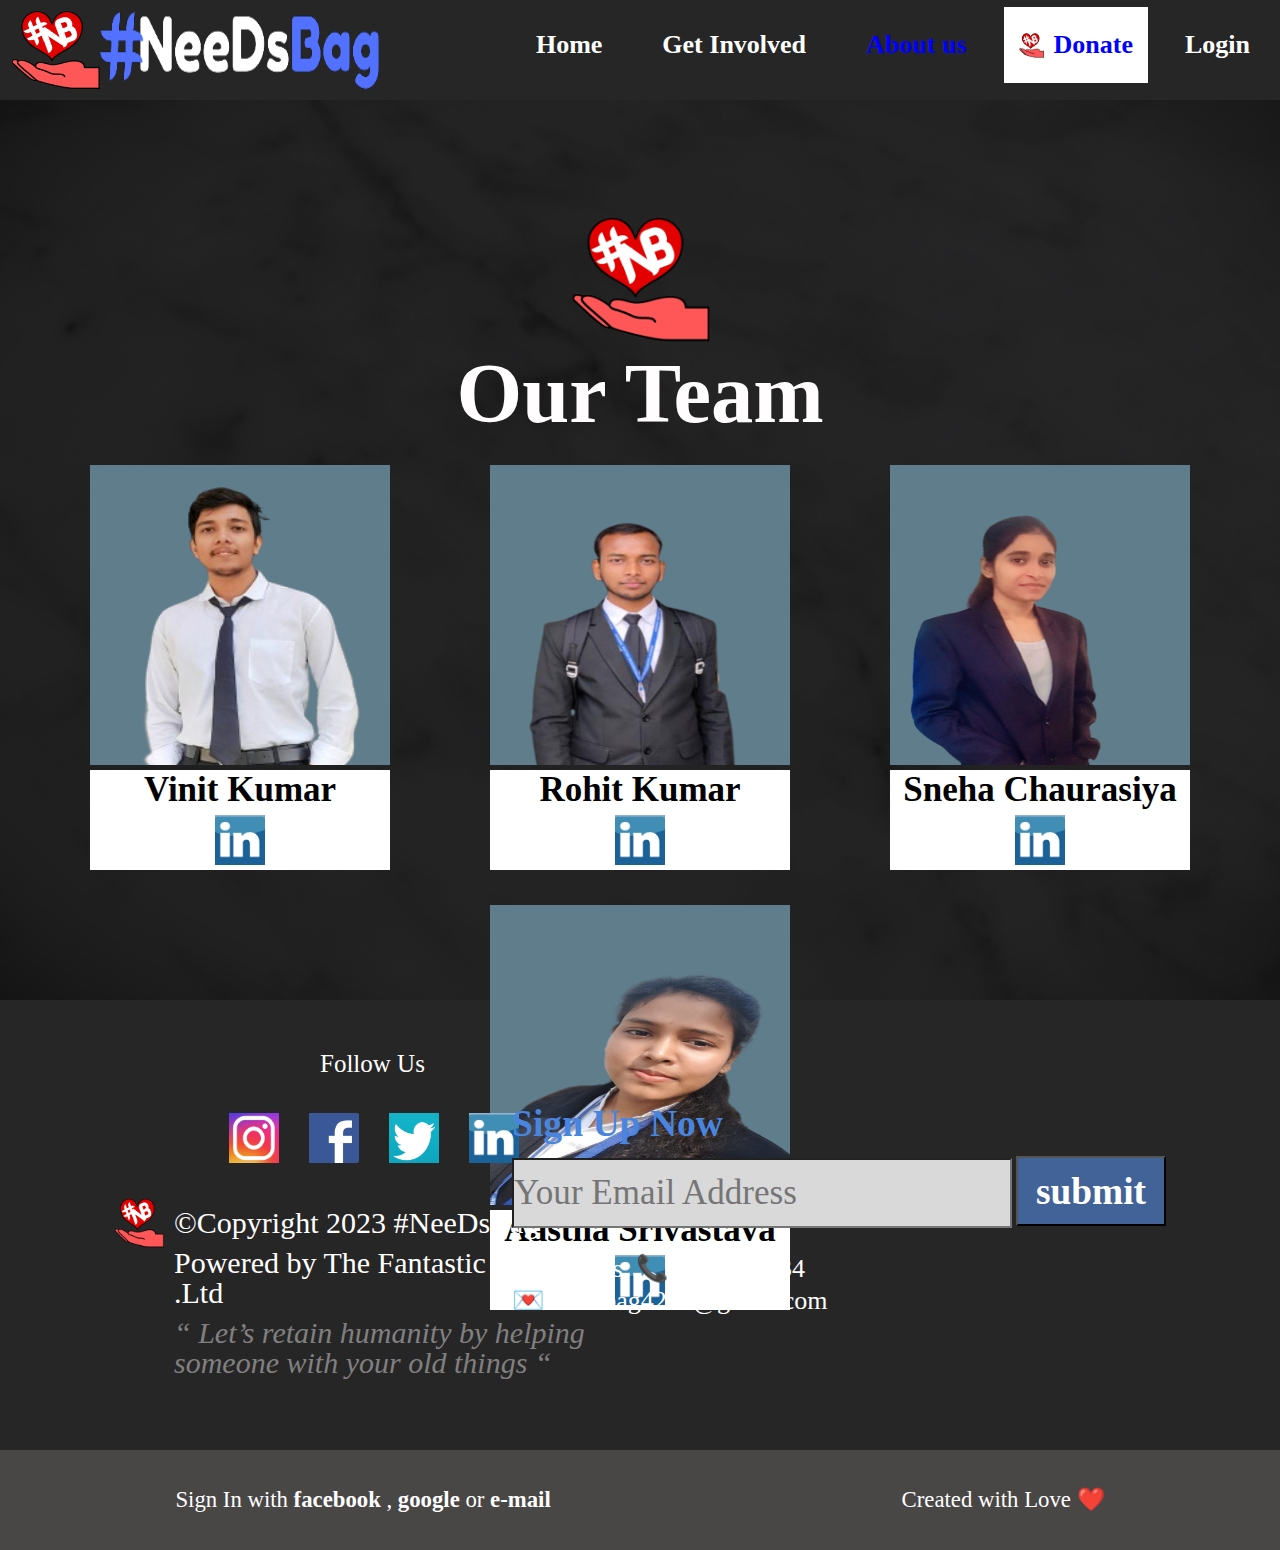
<file: about-us.html>
<!DOCTYPE html>
<html>

<head>
  <meta charset="UTF-8">
  <meta name="viewport" content="width=device-width, initial-scale=1">
  <title>about us</title>
  <link rel="stylesheet" href="about-us.css">
</head>

<body>
  <nav class="navigation">
    <div class="logo">
      <div class="logo1">
        <img src="logo1.png" alt="/image/logo1.png">
      </div>
      <div class="logo2">
        <img src="logo2.png" alt="/image/logo2.png">
      </div>
    </div>
    
    <div class="nav-right">
      <ul>
        <li id="home"><a href="index.html">Home</a></li>
        <li  id="GetInvolved"><a href="#">Get Involved </a>
          <div class="sub-getInvolved">
            <ul>
              <li><a href="donate.html">Donate</a></li>
              <li><a href="take.html">Take</a></li>
              <li><a href="support.html">Support</a></li>
              <li><a href="join.html">Join us</a></li>
            </ul>
          </div>
        </li>
        <li  id="blue"><a href="about-us.html">About us</a></li>
        <li id="donate">
          
          <div class="li-img">
            <img id="li-img" src="logo1.png" alt="/image/logo1.png">
          </div>
          <a href="donate.html">Donate</a>
        </li>
        <li id="login"><a href="join.html">Login</a></li>
      </ul>
    </div>
  </nav>

  <div class="about-us-container">
    <div class="bg-img">
      <img src="bg-8.jpg" alt="/image/about-us-bg.jpg">
    </div>
     <div class="our-profile">
       <div class="main-logo">
         <img src="logo1.png" alt="/image/logo1.png">
       </div>
       <p id="our-team">Our Team</p>
       
       <div class="profile">
         <div class="profile-img">
           <img src="vinit_2.png" alt="/image/2.jpg">
         </div>
         <div class="profile-detail">
           <p>Vinit Kumar</p>
           <div class="linkedin-logo">
            <a href="https://www.linkedin.com/in/vinit-kumar-99310348176287369904/"><img src="linkedin-logo.png" alt="/image/linkedin-logo.png"></a>  
           </div>
           
         </div>
       </div>
       
       <div class="profile">
         <div class="profile-img">
          <img src="rohit_2.png" alt="/image/2.jpg">
        </div>
        <div class="profile-detail">
          <p>Rohit Kumar</p>
          <div class="linkedin-logo">
            <a href="https://www.linkedin.com/in/rohit-kumar-881968265/"><img src="linkedin-logo.png" alt="/image/linkedin-logo.png"></a>
          </div> 
        </div>
      </div>
      
      <div class="profile">
        <div class="profile-img">
          <img src="sneha_3.png" alt="/image/2.jpg">
        </div>
        <div class="profile-detail">
          <p>Sneha Chaurasiya</p>
          <div class="linkedin-logo">
            <a href="https://www.linkedin.com/in/sneha-chaurasiya-28640722a"><img src="linkedin-logo.png" alt="/image/linkedin-logo.png"></a>
          </div>
         </div>
      </div>
       
      <div class="profile">
        <div class="profile-img">
          <img src="aastha_2.png" alt="/image/2.jpg">
        </div>
        <div class="profile-detail">
          <p>Aastha Srivastava</p>
          <div class="linkedin-logo">
            <a href="https://www.linkedin.com/in/aastha-srivastava-716967265"><img src="linkedin-logo.png" alt="/image/linkedin-logo.png"></a>
          </div>
         </div>
      </div>
  </div>
  <div class="sixth-bottom">
      <div class="bottom-top">
          <div class="bottom-left">
              <div class="follow-us">
                <p>Follow Us</p>
              </div>
              <div class="social-media-icons">
                <div class="social-icon">
                  <img src="instagram-logo.png" alt="/image/instagram-logo.png">
                </div>
                <div class="social-icon">
                  <img src="facebook-logo.png" alt="" />
                </div>
                <div class="social-icon">
                  <img src="twitter-logo.png" alt="/image/twitter-logo.png">
                </div>
                <div class="social-icon">
                  <img  src="linkedin-logo.png" alt="" />
                </div>
              </div>
              <div class="copyright-section">
                <div class="bottom-logo1">
                  <img src="logo1.png" alt="logo1">
                </div>
                <div class="copyright">
                  <p class="color-white">	&#169;Copyright 2023 #NeeDsBag </p>
                  <p class="color-white">Powered by The Fantastic four <br>
                    .Ltd</p>
                  <p class="color-gray"><em>“ Let’s retain humanity by helping <br>
                  someone with your old things “ </em></p>
                </div>
              </div>
          </div>
          <div class="bottom-right">
            <p id="sign-up">Sign Up Now</p>
            <input type="email" id="email"  placeholder="Your Email Address">
            <input type="submit" name="submit" id="submit" value="submit" />
            <div class="contact-us">
              <p >Contact us: 📞 1800001234</p>
              <p >💌needsbag4209@gmail.com</p>  
            </div>
            
          </div>
      </div>
      <div class="bottom-bottom">
        <p>
          Sign In with <b>facebook</b> , <b> google </b> or <b> e-mail</b> 
        </p>
        <p>Created with  Love ❤️</p>
      </div>
    </div>
    
</body>

</html>
</file>
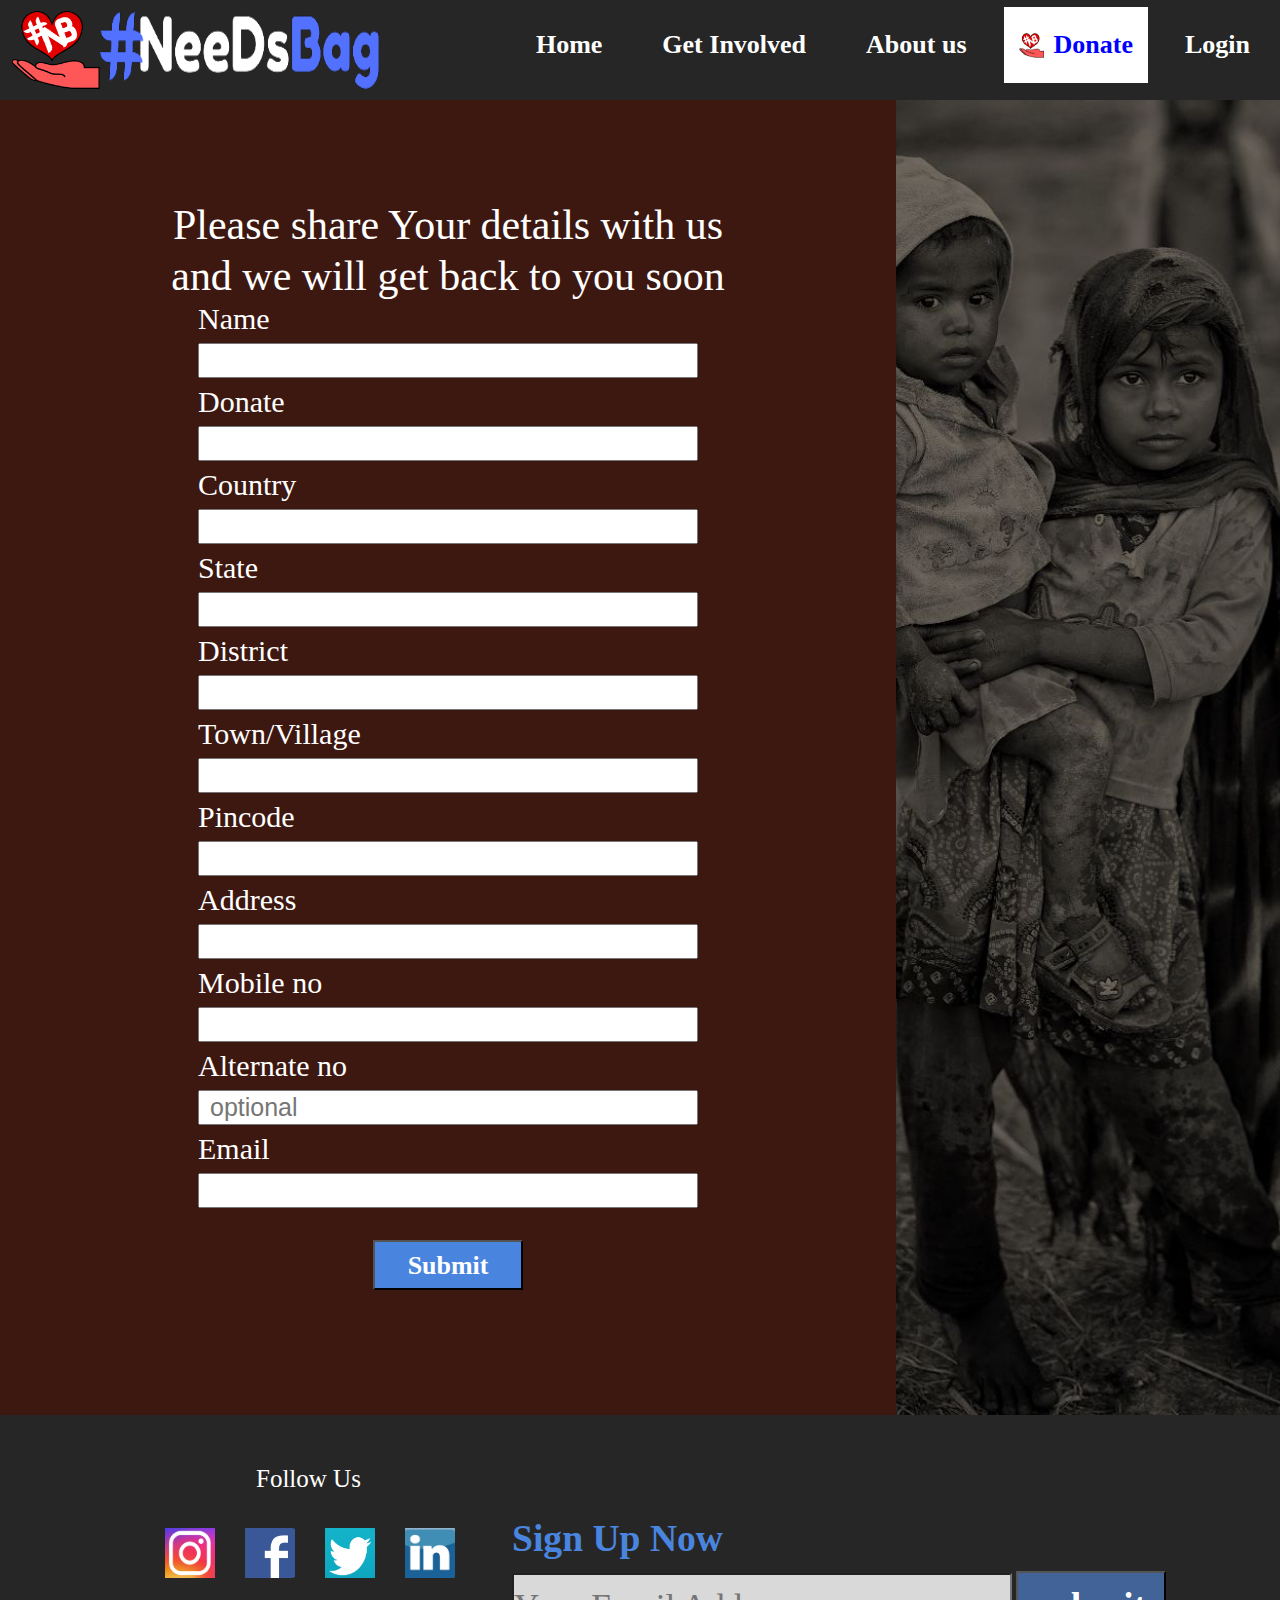
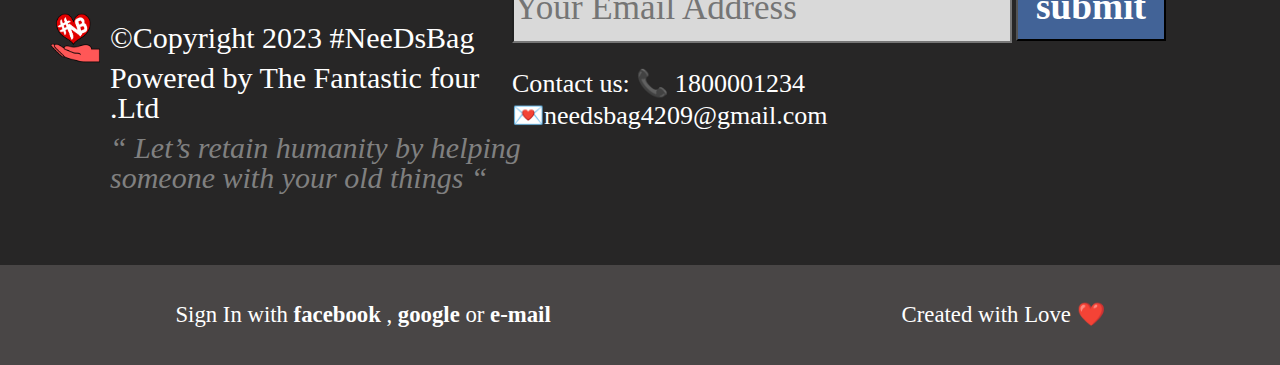
<file: donate.html>
<!DOCTYPE html>
<html lang="en">
<head>
    <meta charset="UTF-8">
    <meta http-equiv="X-UA-Compatible" content="IE=edge">
    <meta name="viewport" content="width=device-width, initial-scale=1.0">
    <title>Document</title>
    <!-- <link rel="stylesheet" href="/css/style.css"> -->
    <link rel="stylesheet" href="form.css">
</head>
<body>
  <nav class="navigation">
    <div class="logo">
      <div class="logo1">
        <img src="logo1.png" alt="/image/logo1.png">
      </div>
      <div class="logo2">
        <img src="logo2.png" alt="/image/logo2.png">
      </div>
    </div>
    
    <div class="nav-right">
      <ul>
        <li id="home"><a href="index.html">Home</a></li>
        <li  id="GetInvolved"><a href="#">Get Involved </a>
          <div class="sub-getInvolved">
            <ul>
              <li id="blue"><a href="donate.html">Donate</a></li>
              <li><a href="take.html">Take</a></li>
              <li><a href="support.html">Support</a></li>
              <li><a href="join.html">Join us</a></li>
            </ul>
          </div>
        </li>
        <li id="about-us"><a href="about-us.html">About us</a></li>
        <li id="donate">
          
          <div class="li-img">
            <img id="li-img" src="logo1.png" alt="/image/logo1.png">
          </div>
          <a href="donate.html">Donate</a>
        </li>
        <li id="login"><a href="join.html">Login</a></li>
      </ul>
    </div>
  </nav>

    <div class="form">
      <div class="form-left">
          <!-- <div class="take-form-txt">
            <p>Please share Your details with us <br>
              and we will get back to you soon</p>
          </div> -->
         <form action="https://formspree.io/f/xbjekvqk" method="POST" onsubmit="send()">
           <div class="take-form-txt">
             <p>Please share Your details with us <br>
               and we will get back to you soon</p>
           </div>
          <label for="Organization name" class="form-box"><p>Name</p>
            <input type="text" name="Organization name" id="name" required>
          </label>
          <label for="Donate" class="form-box"><p>Donate</p>
            <input type="text" name="Donate" id="donate1" required>
          </label>
          <label for="country" class="form-box"><p>Country</p>
            <input type="text" name="Country" id="country" required>
          </label>
          <label for="state" class="form-box"><p>State</p>
            <input type="text" name="State" id="state" required>
          </label>
          <label for="district" class="form-box"><p>District</p>
            <input type="text" name="District" id="district" required>
          </label>
          <label for="village" class="form-box"><p>Town/Village</p>
            <input type="text" name="Village" id="village" required>
          </label>
          <label for="pincode" class="form-box"><p>Pincode</p>
            <input type="number" name="Pin code" id="pincode" required>
          </label>
          <label for="address" class="form-box"><p>Address</p>
            <input type="text" name="Address" id="address" required>
          </label>
          <label for="mobno" class="form-box"><p>Mobile no</p>
            <input type="number" name="Mobile no" id="mobno" required>
          </label>
          <label for="altno" class="form-box"><p>Alternate no</p>
            <input type="number" name="Alternate no" id="altno" placeholder="optional">
          </label>
          <label for="email-id" class="form-box"><p>Email</p>
            <input type="email" name="Email-id" id="email-id" required>
          </label>
          <!-- <label for="your-needs" class="form-box"><p>Your needs</p>
            <input type="text" name="Your needs" id="your-needs" required>
          </label> -->
          <div id="submit-div">
            <button type="submit" id="submit-btn">Submit</button>  
          </div>
          </form>
      </div>
      <div class="form-right">
        
      </div>
    </div>
    <div class="sixth-bottom">
      <div class="bottom-top">
          <div class="bottom-left">
              <div class="follow-us">
                <p>Follow Us</p>
              </div>
              <div class="social-media-icons">
                <div class="social-icon">
                  <img src="instagram-logo.png" alt="/image/instagram-logo.png">
                </div>
                <div class="social-icon">
                  <img src="facebook-logo.png" alt="" />
                </div>
                <div class="social-icon">
                  <img src="twitter-logo.png" alt="/image/twitter-logo.png">
                </div>
                <div class="social-icon">
                  <img  src="linkedin-logo.png" alt="" />
                </div>
              </div>
              <div class="copyright-section">
                <div class="bottom-logo1">
                  <img src="logo1.png" alt="logo1">
                </div>
                <div class="copyright">
                  <p class="color-white">	&#169;Copyright 2023 #NeeDsBag </p>
                  <p class="color-white">Powered by The Fantastic four <br>
                    .Ltd</p>
                  <p class="color-gray"><em>
                    “ Let’s retain humanity by helping <br>
                  someone with your old things “</em></p>
                </div>
              </div>
          </div>
          <div class="bottom-right">
            <p id="sign-up">Sign Up Now</p>
            <input type="email" id="email"  placeholder="Your Email Address">
            <input type="submit" name="submit" id="submit" value="submit" />
            <div class="contact-us">
              <p >Contact us: 📞 1800001234</p>
              <p > 💌needsbag4209@gmail.com</p>  
            </div>
            
          </div>
      </div>
      <div class="bottom-bottom">
        <p>
          Sign In with <b>facebook</b> , <b> google </b> or <b> e-mail</b> 
        </p>
        <p>Created with  Love ❤️</p>
      </div>
    </div>
    
    <script src="https://smtpjs.com/v3/smtp.js"></script>
    
    <script>    
          
        
          
       function send() {
        console.log("done");
        let name = document.getElementById("name").value;
        // let regno = document.getElementById("regno").value;
        let donate = document.getElementById("donate1").value;
        let country = document.getElementById("country").value;
        let state = document.getElementById("state").value;
        let district = document.getElementById("district").value;
        let village = document.getElementById("village").value;
        let pincode = document.getElementById("pincode").value;
        let address = document.getElementById("address").value;
        let mobno = document.getElementById("mobno").value;
        let altno = document.getElementById("altno").value;
        let email = document.getElementById("email-id").value;
        // let yourNeeds = document.getElementById("your-needs").value;
        let body = "Hiii "+name+","+ "<br>Welcome to #NeedsBag !<br>Your Donation form is submitted successfully . Keep calm. We will contact you within 24hrs and  pickup your donated items by tomorrow .<br>Thanks ! for your help and support .";
        
          console.log(body);
         Email.send({
           Host: "smtp.elasticemail.com",
          // Username: "rohit7091407599@gmail.com",
          // Password: "935944989110B9C2F4EC6B8743D3CCDF476E",
          Username:"needsbag4209@gmail.com",
          Password:"66D242DD82A2BA84CDC9572C520EBB7912AE",
           To: email,
          From: "needsbag4209@gmail.com",
          Subject: "One step closer to donate",
          Body: body
        }).then(
          message => alert(message)
        );
      }
    </script>
    
</body>
</html>
</file>
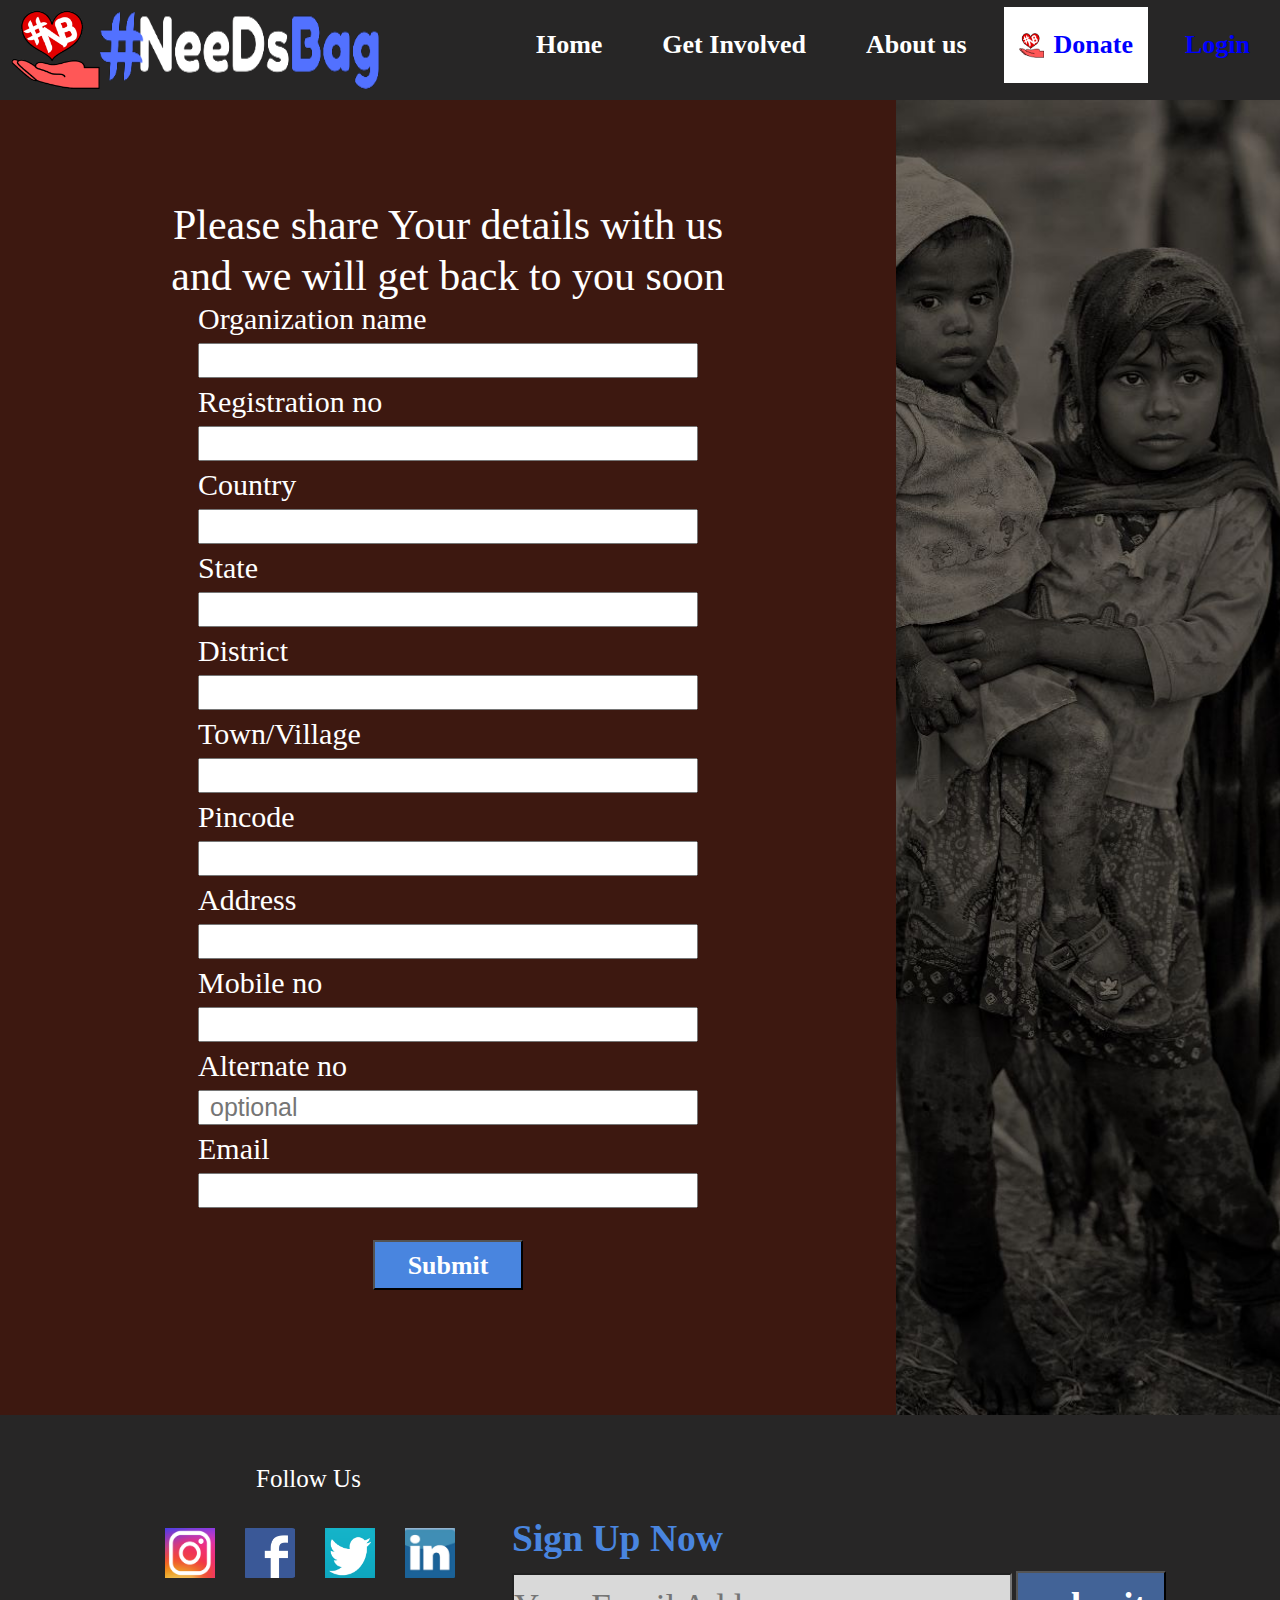
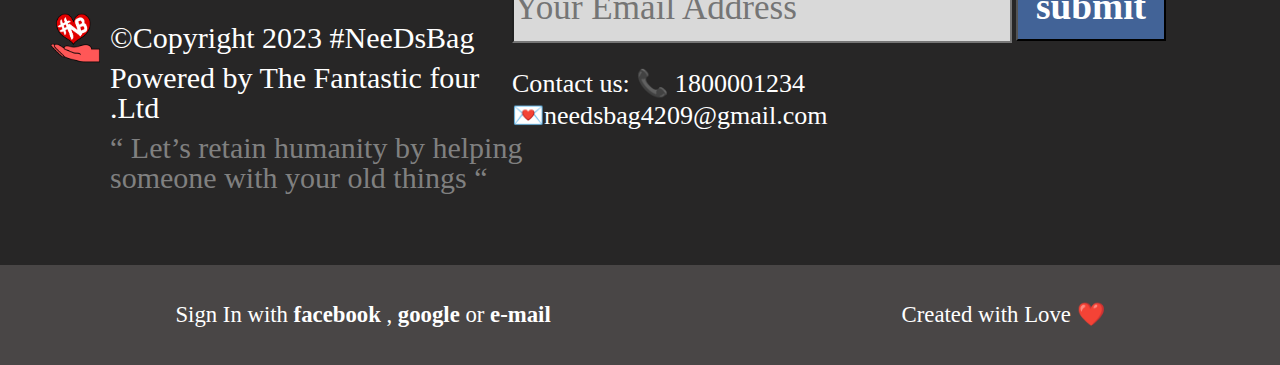
<file: join.html>
<!DOCTYPE html>
<html lang="en">

<head>
  <meta charset="UTF-8">
  <meta http-equiv="X-UA-Compatible" content="IE=edge">
  <meta name="viewport" content="width=device-width, initial-scale=1.0">
  <title>Document</title>
  <!-- <link rel="stylesheet" href="/css/style.css"> -->
  <link rel="stylesheet" href="form.css">
</head>

<body>
  <nav class="navigation">
    <div class="logo">
      <div class="logo1">
        <img src="logo1.png" alt="/image/logo1.png">
      </div>
      <div class="logo2">
        <img src="logo2.png" alt="/image/logo2.png">
      </div>
    </div>

    <div class="nav-right">
      <ul>
        <li id="home"><a href="index.html">Home</a></li>
        <li id="GetInvolved"><a href="#">Get Involved </a>
          <div class="sub-getInvolved">
            <ul>
              <li><a href="donate.html">Donate</a></li>
              <li><a href="take.html">Take</a></li>
              <li><a href="support.html">Support</a></li>
              <li><a href="join.html">Join us</a></li>
            </ul>
          </div>
        </li>
        <li id="about-us"><a href="about-us.html">About us</a></li>
        <li id="donate">

          <div class="li-img">
            <img id="li-img" src="logo1.png" alt="/image/logo1.png">
          </div>
          <a href="donate.html">Donate</a>
        </li>
        <li id="blue"><a href="join.html">Login</a></li>
      </ul>
    </div>
  </nav>


  <div class="form">
    <div class="form-left">
      <!-- <div class="take-form-txt">
            <p>Please share Your details with us <br>
              and we will get back to you soon</p>
          </div> -->
      <form action="https://formspree.io/f/xbjekvqk" method="POST" onsubmit="send()">
        <div class="take-form-txt">
          <p>Please share Your details with us <br>
            and we will get back to you soon</p>
        </div>
        <label for="Organization name" class="form-box">
          <p>Organization name</p>
          <input type="text" name="Organization name" id="name" required>
        </label>
        <label for="regno" class="form-box">
          <p>Registration no</p>
          <input type="number" name="Registration no" id="regno" required>
        </label>
        <label for="country" class="form-box">
          <p>Country</p>
          <input type="text" name="Country" id="country" required>
        </label>
        <label for="state" class="form-box">
          <p>State</p>
          <input type="text" name="State" id="state" required>
        </label>
        <label for="district" class="form-box">
          <p>District</p>
          <input type="text" name="District" id="district" required>
        </label>
        <label for="village" class="form-box">
          <p>Town/Village</p>
          <input type="text" name="Village" id="village" required>
        </label>
        <label for="pincode" class="form-box">
          <p>Pincode</p>
          <input type="number" name="Pin code" id="pincode" required>
        </label>
        <label for="address" class="form-box">
          <p>Address</p>
          <input type="text" name="Address" id="address" required>
        </label>
        <label for="mobno" class="form-box">
          <p>Mobile no</p>
          <input type="number" name="Mobile no" id="mobno" required>
        </label>
        <label for="altno" class="form-box">
          <p>Alternate no</p>
          <input type="number" name="Alternate no" id="altno" placeholder="optional">
        </label>
        <label for="email-id" class="form-box">
          <p>Email</p>
          <input type="email" name="Email-id" id="email-id" required>
        </label>
        <!-- <label for="your-needs" class="form-box"><p>Your needs</p>
            <input type="text" name="Your needs" id="your-needs" required> -->
        </label>
        <div id="submit-div">
          <button type="submit" id="submit-btn">Submit</button>
        </div>
      </form>
    </div>
    <div class="form-right">

    </div>
  </div>
  <div class="sixth-bottom">
    <div class="bottom-top">
      <div class="bottom-left">
        <div class="follow-us">
          <p>Follow Us</p>
        </div>
        <div class="social-media-icons">
          <div class="social-icon">
            <img src="instagram-logo.png" alt="/image/instagram-logo.png">
          </div>
          <div class="social-icon">
            <img src="facebook-logo.png" alt="" />
          </div>
          <div class="social-icon">
            <img src="twitter-logo.png" alt="/image/twitter-logo.png">
          </div>
          <div class="social-icon">
            <img src="linkedin-logo.png" alt="" />
          </div>
        </div>
        <div class="copyright-section">
          <div class="bottom-logo1">
            <img src="logo1.png" alt="logo1">
          </div>
          <div class="copyright">
            <p class="color-white"> &#169;Copyright 2023 #NeeDsBag </p>
            <p class="color-white">Powered by The Fantastic four <br>
              .Ltd</p>
            <p class="color-gray">“ Let’s retain humanity by helping <br>
              someone with your old things “</p>
          </div>
        </div>
      </div>
      <div class="bottom-right">
        <p id="sign-up">Sign Up Now</p>
        <input type="email" id="email" placeholder="Your Email Address">
        <input type="submit" name="submit" id="submit" value="submit" />
        <div class="contact-us">
          <p>Contact us: 📞 1800001234</p>
          <p>💌needsbag4209@gmail.com</p>
        </div>

      </div>
    </div>
    <div class="bottom-bottom">
      <p>
        Sign In with <b>facebook</b> , <b> google </b> or <b> e-mail</b>
      </p>
      <p>Created with Love ❤️</p>
    </div>
  </div>
  <script src="https://smtpjs.com/v3/smtp.js"></script>

  <script>



    function send() {
      console.log("done");
      let name = document.getElementById("name").value;
      let regno = document.getElementById("regno").value;
      // let donate = document.getElementById("donate1").value;
      let country = document.getElementById("country").value;
      let state = document.getElementById("state").value;
      let district = document.getElementById("district").value;
      let village = document.getElementById("village").value;
      let pincode = document.getElementById("pincode").value;
      let address = document.getElementById("address").value;
      let mobno = document.getElementById("mobno").value;
      let altno = document.getElementById("altno").value;
      let email = document.getElementById("email-id").value;
      // let yourNeeds = document.getElementById("your-needs").value;
      let body = "Hiii " + name + ",<br>" + "Welcome to #NeedsBag !<br>Your registration form is submitted successfully . Keep calm. We will always ready to help you  . When we will got some information regarding the donation in your area , we will contact you immediately.<br>Thanks ! for your help and support .";

      console.log(body);
      Email.send({
        Host: "smtp.elasticemail.com",
        // Username: "rohit7091407599@gmail.com",
        // Password: "935944989110B9C2F4EC6B8743D3CCDF476E",
        Username: "needsbag4209@gmail.com",
        Password: "66D242DD82A2BA84CDC9572C520EBB7912AE",
        To: email,
        From: "needsbag4209@gmail.com",
        Subject: "Welcome to NeedsBag!",
        Body: body
      }).then(
        message => alert(message)
      );
    }
  </script>

</body>

</html>
</file>
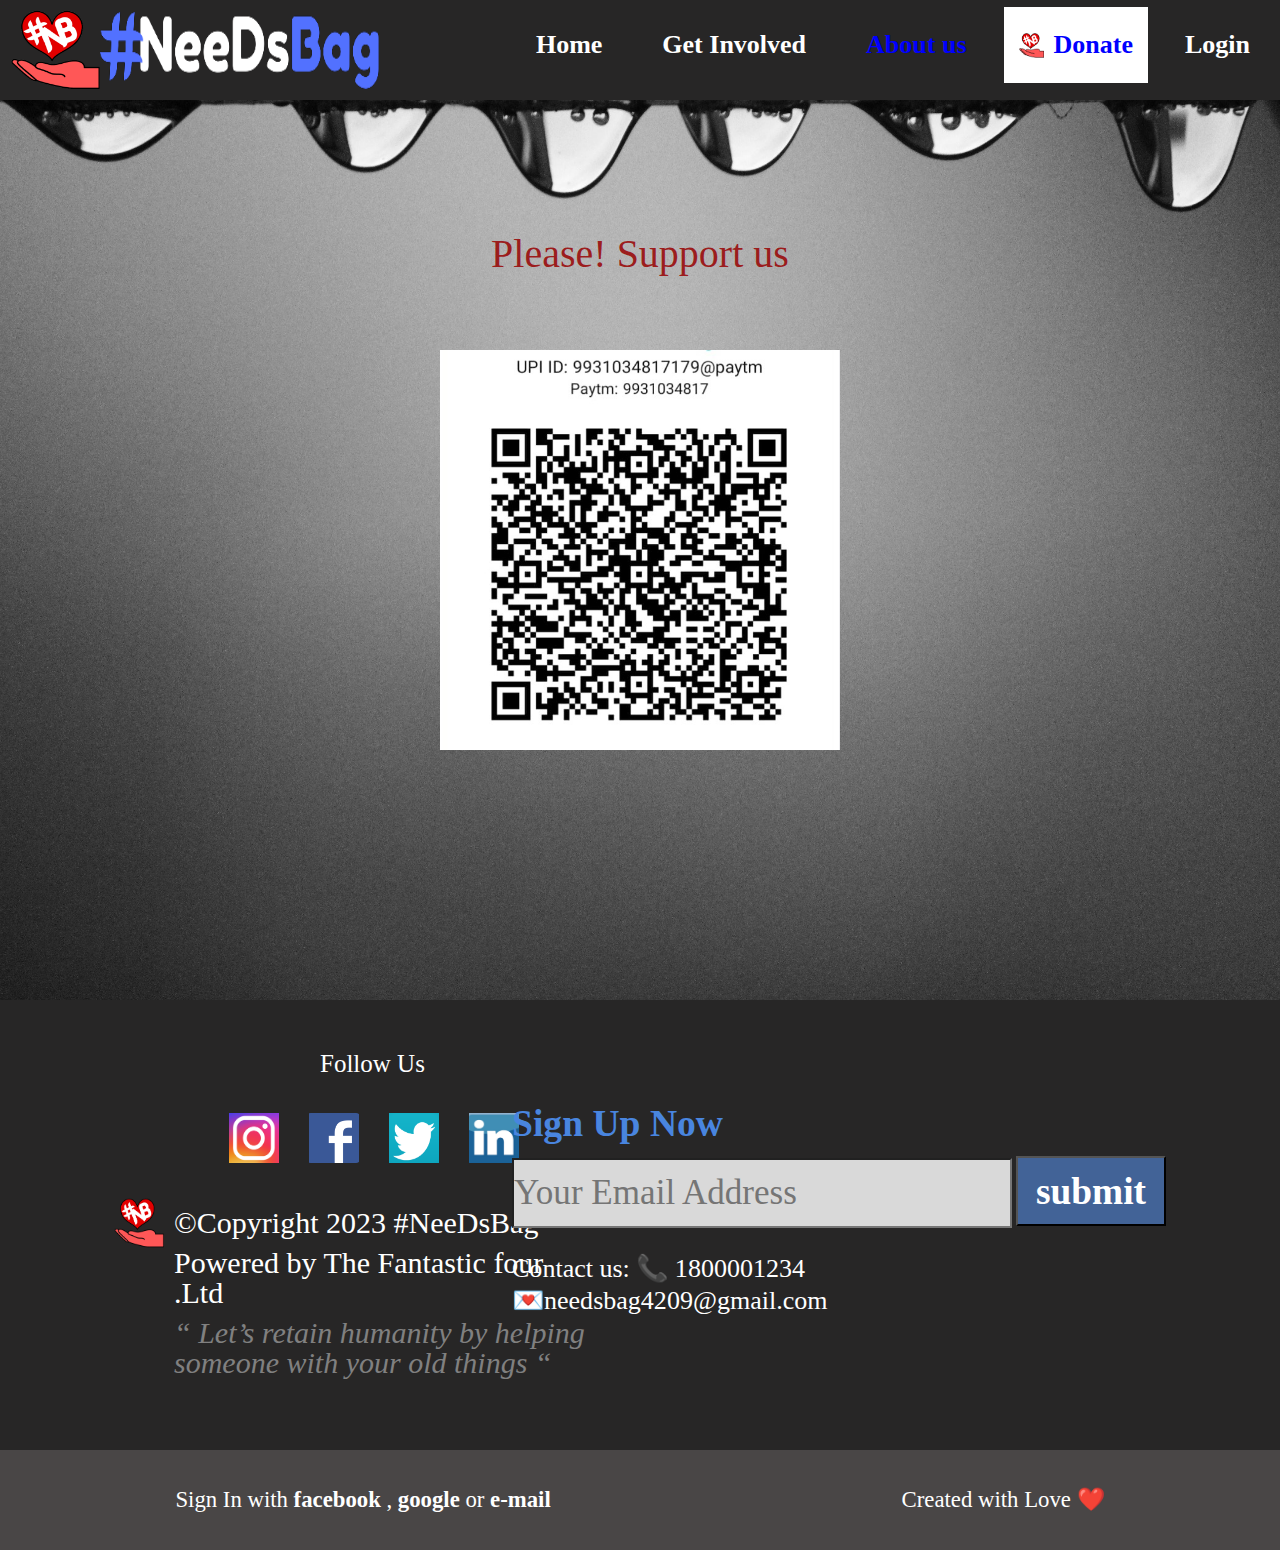
<file: support.html>
<!DOCTYPE html>
<html>

<head>
  <meta charset="UTF-8">
  <meta name="viewport" content="width=device-width, initial-scale=1">
  <title>support us</title>
  <link rel="stylesheet" href="support.css">
</head>

<body>
  <nav class="navigation">
    <div class="logo">
      <div class="logo1">
        <img src="logo1.png" alt="/image/logo1.png">
      </div>
      <div class="logo2">
        <img src="logo2.png" alt="/image/logo2.png">
      </div>
    </div>
    
    <div class="nav-right">
      <ul>
        <li id="home"><a href="index.html">Home</a></li>
        <li  id="GetInvolved"><a href="#">Get Involved </a>
          <div class="sub-getInvolved">
            <ul>
              <li><a href="donate.html">Donate</a></li>
              <li><a href="take.html">Take</a></li>
              <li><a href="#">Support</a></li>
              <li><a href="join.html">Join us</a></li>
            </ul>
          </div>
        </li>
        <li  id="blue"><a href="about-us.html">About us</a></li>
        <li id="donate">
          
          <div class="li-img">
            <img id="li-img" src="logo1.png" alt="/image/logo1.png">
          </div>
          <a href="donate.html">Donate</a>
        </li>
        <li id="login"><a href="join.html">Login</a></li>
      </ul>
    </div>
  </nav>
  
  <div class="support-us-container">
    <img src="about-us-bg.jpg" alt="">
    <div class="support-txt">
        <p>Please! Support us</p>
    </div>
    <div class="scan">
        <img src="qr-code.jpeg" alt="">
    </div>
  </div>

  <div class="sixth-bottom">
      <div class="bottom-top">
          <div class="bottom-left">
              <div class="follow-us">
                <p>Follow Us</p>
              </div>
              <div class="social-media-icons">
                <div class="social-icon">
                  <img src="instagram-logo.png" alt="/image/instagram-logo.png">
                </div>
                <div class="social-icon">
                  <img src="facebook-logo.png" alt="" />
                </div>
                <div class="social-icon">
                  <img src="twitter-logo.png" alt="/image/twitter-logo.png">
                </div>
                <div class="social-icon">
                  <img  src="linkedin-logo.png" alt="" />
                </div>
              </div>
              <div class="copyright-section">
                <div class="bottom-logo1">
                  <img src="logo1.png" alt="logo1">
                </div>
                <div class="copyright">
                  <p class="color-white">	&#169;Copyright 2023 #NeeDsBag </p>
                  <p class="color-white">Powered by The Fantastic four <br>
                    .Ltd</p>
                  <p class="color-gray"><em>“ Let’s retain humanity by helping <br>
                  someone with your old things “ </em></p>
                </div>
              </div>
          </div>
          <div class="bottom-right">
            <p id="sign-up">Sign Up Now</p>
            <input type="email" id="email"  placeholder="Your Email Address">
            <input type="submit" name="submit" id="submit" value="submit" />
            <div class="contact-us">
              <p >Contact us: 📞 1800001234</p>
              <p >💌needsbag4209@gmail.com</p>  
            </div>
            
          </div>
      </div>
      <div class="bottom-bottom">
        <p>
          Sign In with <b>facebook</b> , <b> google </b> or <b> e-mail</b> 
        </p>
        <p>Created with  Love ❤️</p>
      </div>
    </div>
    
</body>

</html>
</file>
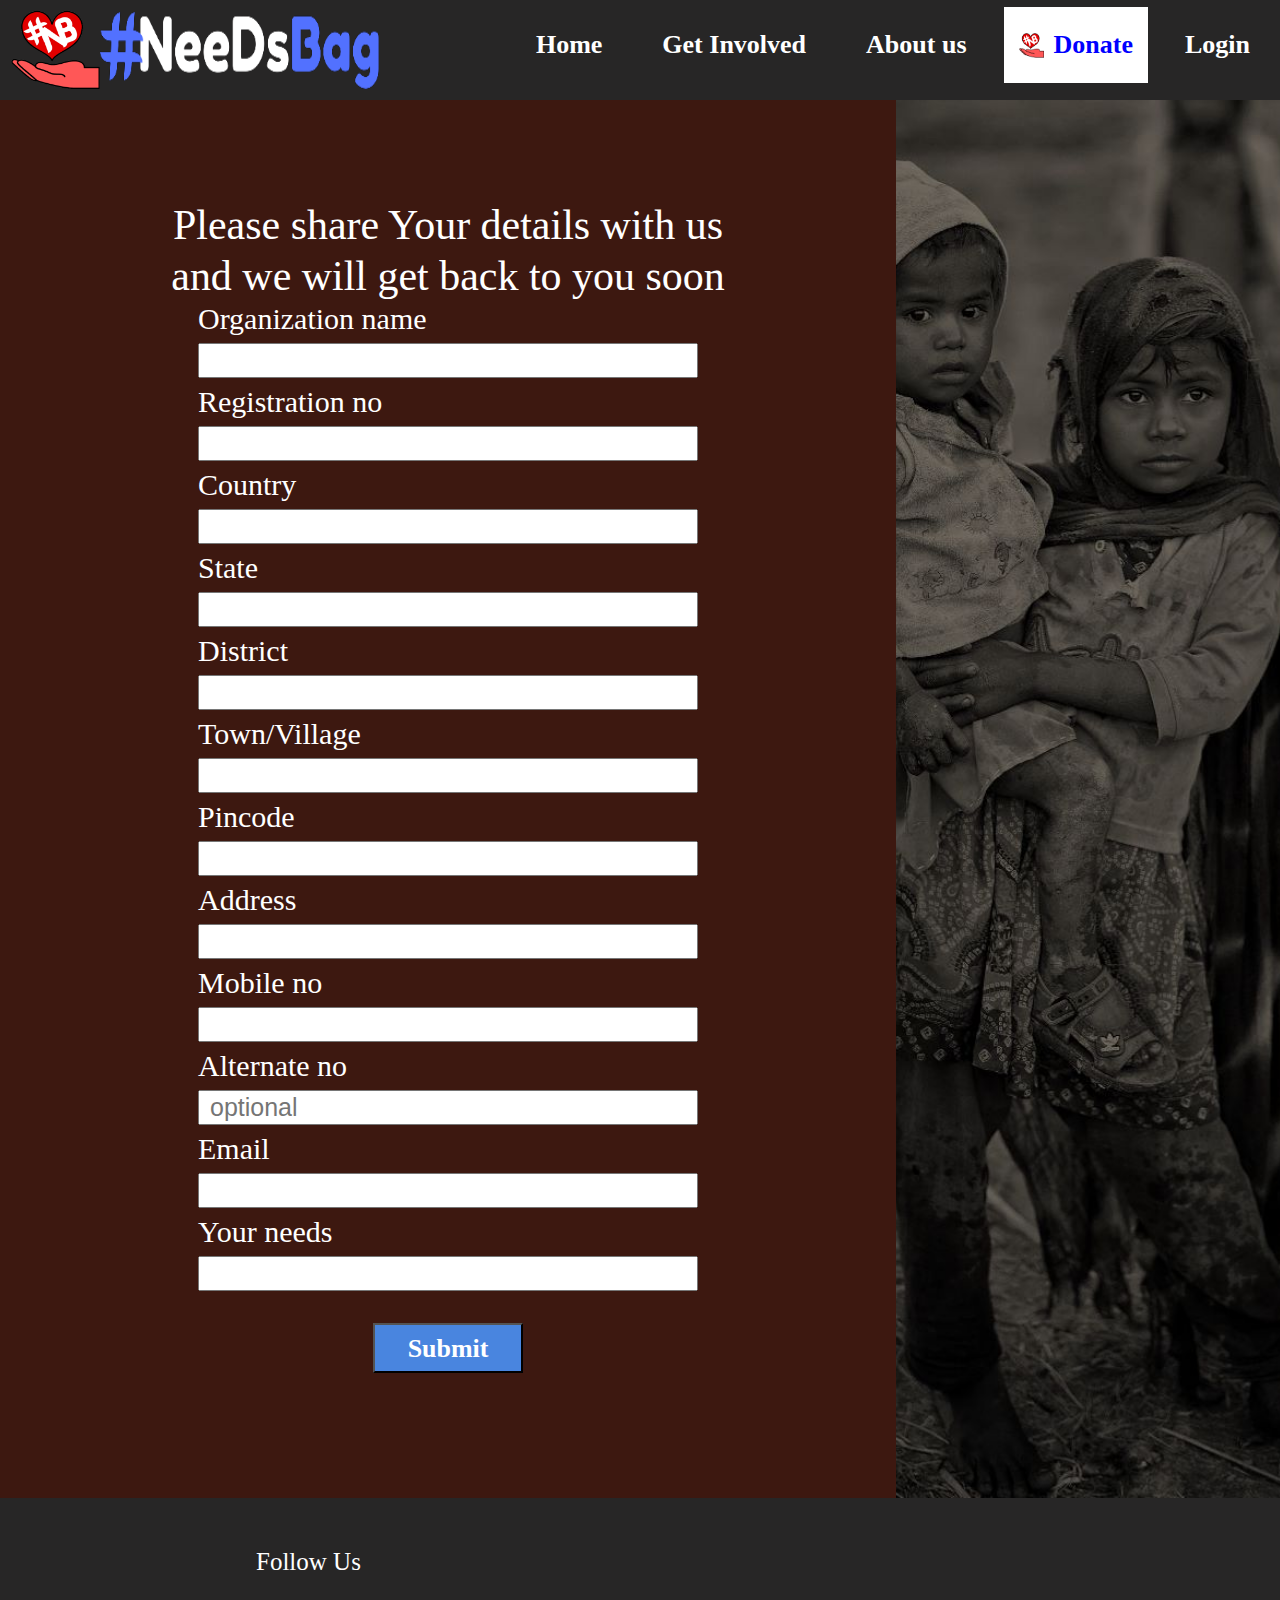
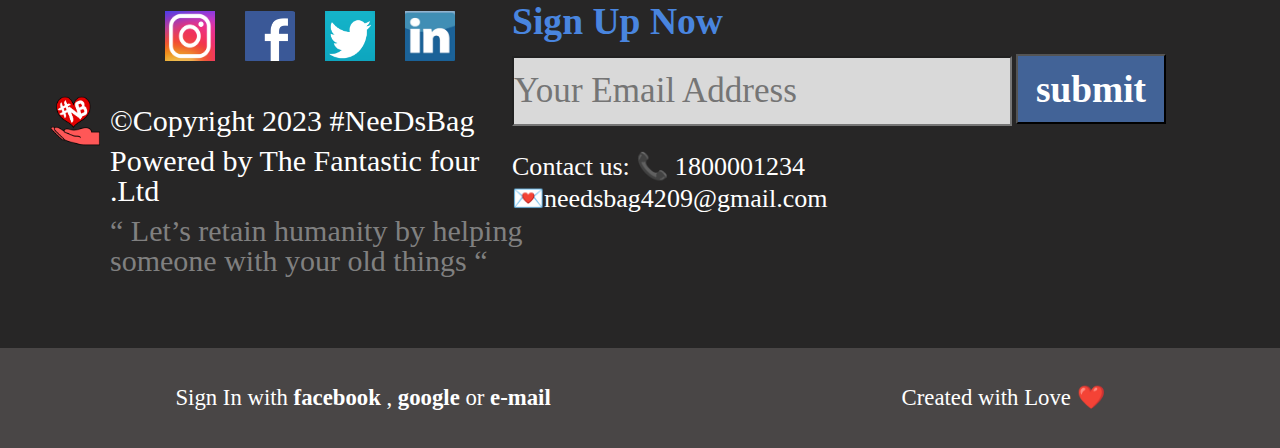
<file: take.html>
<!DOCTYPE html>
<html lang="en">
<head>
    <meta charset="UTF-8">
    <meta http-equiv="X-UA-Compatible" content="IE=edge">
    <meta name="viewport" content="width=device-width, initial-scale=1.0">
    <title>Document</title>
    <!-- <link rel="stylesheet" href="/css/style.css"> -->
    <link rel="stylesheet" href="form.css">
</head>
<body>
  <nav class="navigation">
    <div class="logo">
      <div class="logo1">
        <img src="logo1.png" alt="/image/logo1.png">
      </div>
      <div class="logo2">
        <img src="logo2.png" alt="/image/logo2.png">
      </div>
    </div>
    
    <div class="nav-right">
      <ul>
        <li id="home"><a href="index.html">Home</a></li>
        <li  id="GetInvolved"><a href="#">Get Involved </a>
          <div class="sub-getInvolved">
            <ul>
              <li><a href="donate.html">Donate</a></li>
              <li id="blue"><a href="take.html">Take</a></li>
              <li><a href="support.html">Support</a></li>
              <li><a href="join.html">Join us</a></li>
            </ul>
          </div>
        </li>
        <li id="about-us"><a href="about-us.html">About us</a></li>
        <li id="donate">
          
          <div class="li-img">
            <img id="li-img" src="logo1.png" alt="/image/logo1.png">
          </div>
          <a href="donate.html">Donate</a>
        </li>
        <li id="login"><a href="join.html">Login</a></li>
      </ul>
    </div>
  </nav>

    
    <div class="form">
      <div class="form-left">
          <!-- <div class="take-form-txt">
            <p>Please share Your details with us <br>
              and we will get back to you soon</p>
          </div> -->
         <form action="https://formspree.io/f/xbjekvqk" method="POST" onsubmit="send()" >
           <div class="take-form-txt">
             <p>Please share Your details with us <br>
               and we will get back to you soon</p>
           </div>
          <label for="Organization name" class="form-box"><p>Organization name</p>
            <input type="text" name="Organization name" id="name" required>
          </label>
          <label for="regno" class="form-box"><p>Registration no</p>
            <input type="number" name="Registration no" id="regno" required>
          </label>
          <label for="country" class="form-box"><p>Country</p>
            <input type="text" name="Country" id="country" required>
          </label>
          <label for="state" class="form-box"><p>State</p>
            <input type="text" name="State" id="state" required>
          </label>
          <label for="district" class="form-box"><p>District</p>
            <input type="text" name="District" id="district" required>
          </label>
          <label for="village" class="form-box"><p>Town/Village</p>
            <input type="text" name="Village" id="village" required>
          </label>
          <label for="pincode" class="form-box"><p>Pincode</p>
            <input type="number" name="Pin code" id="pincode" required>
          </label>
          <label for="address" class="form-box"><p>Address</p>
            <input type="text" name="Address" id="address" required>
          </label>
          <label for="mobno" class="form-box"><p>Mobile no</p>
            <input type="number" name="Mobile no" id="mobno" required>
          </label>
          <label for="altno" class="form-box"><p>Alternate no</p>
            <input type="number" name="Alternate no" id="altno" placeholder="optional">
          </label>
          <label for="email-id" class="form-box"><p>Email</p>
            <input type="email" name="Email-id" id="email-id" required>
          </label>
          <label for="your-needs" class="form-box"><p>Your needs</p>
            <input type="text" name="Your needs" id="your-needs" required>
          </label>
          <div id="submit-div">
            <button type="submit" id="submit-btn" >Submit</button>  
          </div>
          </form>
          
          
        
          
          
      </div>
      <div class="form-right">
        
      </div>
    </div>
    <div class="sixth-bottom">
      <div class="bottom-top">
          <div class="bottom-left">
              <div class="follow-us">
                <p>Follow Us</p>
              </div>
              <div class="social-media-icons">
                <div class="social-icon">
                  <img src="instagram-logo.png" alt="/image/instagram-logo.png">
                </div>
                <div class="social-icon">
                  <img src="facebook-logo.png" alt="" />
                </div>
                <div class="social-icon">
                  <img src="twitter-logo.png" alt="/image/twitter-logo.png">
                </div>
                <div class="social-icon">
                  <img  src="linkedin-logo.png" alt="" />
                </div>
              </div>
              <div class="copyright-section">
                <div class="bottom-logo1">
                  <img src="logo1.png" alt="logo1">
                </div>
                <div class="copyright">
                  <p class="color-white">	&#169;Copyright 2023 #NeeDsBag </p>
                  <p class="color-white">Powered by The Fantastic four <br>
                    .Ltd</p>
                  <p class="color-gray">“ Let’s retain humanity by helping <br>
                  someone with your old things “</p>
                </div>
              </div>
          </div>
          <div class="bottom-right">
            <p id="sign-up">Sign Up Now</p>
            <input type="email" id="email"  placeholder="Your Email Address">
            <input type="submit" name="submit" id="submit" value="submit" />
            <div class="contact-us">
              <p >Contact us: 📞 1800001234</p>
              <p >💌needsbag4209@gmail.com</p>  
            </div>
            
          </div>
      </div>
      <div class="bottom-bottom">
        <p>
          Sign In with <b>facebook</b> , <b> google </b> or <b> e-mail</b> 
        </p>
        <p>Created with  Love ❤️</p>
      </div>
    </div>
    
    
    <script src="https://smtpjs.com/v3/smtp.js"></script>
    
    <script>    
          
        
          
       function send() {
        console.log("done");
        let name = document.getElementById("name").value;
        let regno = document.getElementById("regno").value;
        let country = document.getElementById("country").value;
        let state = document.getElementById("state").value;
        let district = document.getElementById("district").value;
        let village = document.getElementById("village").value;
        let pincode = document.getElementById("pincode").value;
        let address = document.getElementById("address").value;
        let mobno = document.getElementById("mobno").value;
        let altno = document.getElementById("altno").value;
        let email = document.getElementById("email-id").value;
        let yourNeeds = document.getElementById("your-needs").value;
        let body = "Hiii "+name+",<br>"+"Welcome to #NeedsBag !<br>Your form is submitted successfully . Keep calm, We will provide you the details of donor near by you as soon as possible . <br>Thanks ! for your help and support.";
      
          console.log(body);
         Email.send({
           Host: "smtp.elasticemail.com",
          // Username: "rohit7091407599@gmail.com",
          // Password: "935944989110B9C2F4EC6B8743D3CCDF476E",
          Username:"needsbag4209@gmail.com",
          Password:"66D242DD82A2BA84CDC9572C520EBB7912AE",
           To: email,
          From: "needsbag4209@gmail.com",
          Subject: "Regarding to take form",
          Body: body
        }).then(
          message => alert(message)
        );
      }
    </script>
    
    
</body>
</html>
</file>
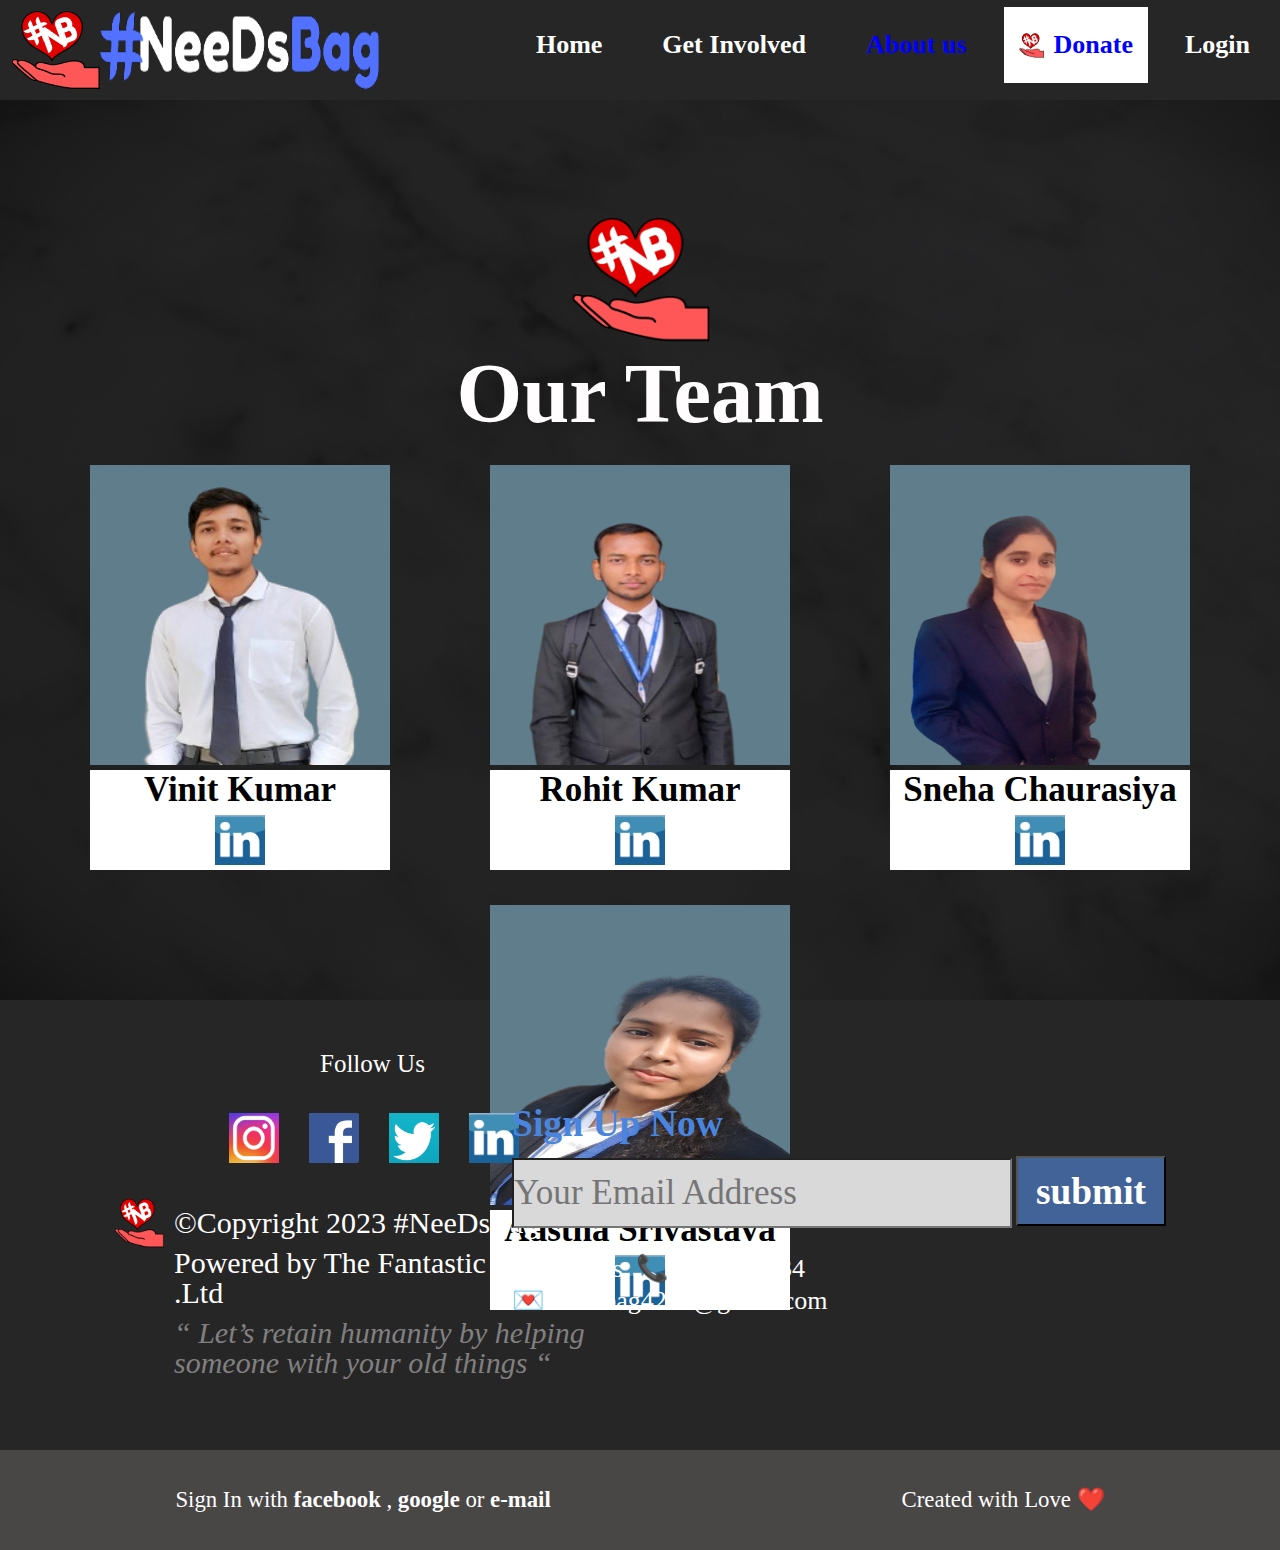
<file: html/about-us.html>
<!DOCTYPE html>
<html>

<head>
  <meta charset="UTF-8">
  <meta name="viewport" content="width=device-width, initial-scale=1">
  <title>about us</title>
  <link rel="stylesheet" href="/css/about-us.css">
</head>

<body>
  <nav class="navigation">
    <div class="logo">
      <div class="logo1">
        <img src="/image/logo1.png" alt="/image/logo1.png">
      </div>
      <div class="logo2">
        <img src="/image/logo2.png" alt="/image/logo2.png">
      </div>
    </div>
    
    <div class="nav-right">
      <ul>
        <li id="home"><a href="/html/index.html">Home</a></li>
        <li  id="GetInvolved"><a href="#">Get Involved </a>
          <div class="sub-getInvolved">
            <ul>
              <li><a href="/html/donate.html">Donate</a></li>
              <li><a href="/html/take.html">Take</a></li>
              <li><a href="/html/support.html">Support</a></li>
              <li><a href="/html/join.html">Join us</a></li>
            </ul>
          </div>
        </li>
        <li  id="blue"><a href="/html/about-us.html">About us</a></li>
        <li id="donate">
          
          <div class="li-img">
            <img id="li-img" src="/image/logo1.png" alt="/image/logo1.png">
          </div>
          <a href="/html/donate.html">Donate</a>
        </li>
        <li id="login"><a href="/html/join.html">Login</a></li>
      </ul>
    </div>
  </nav>

  <div class="about-us-container">
    <div class="bg-img">
      <img src="/image/bg-8.jpg" alt="/image/about-us-bg.jpg">
    </div>
     <div class="our-profile">
       <div class="main-logo">
         <img src="/image/logo1.png" alt="/image/logo1.png">
       </div>
       <p id="our-team">Our Team</p>
       
       <div class="profile">
         <div class="profile-img">
           <img src="/image/vinit_2.png" alt="/image/2.jpg">
         </div>
         <div class="profile-detail">
           <p>Vinit Kumar</p>
           <div class="linkedin-logo">
            <a href="https://www.linkedin.com/in/vinit-kumar-99310348176287369904/"><img src="/image/linkedin-logo.png" alt="/image/linkedin-logo.png"></a>  
           </div>
           
         </div>
       </div>
       
       <div class="profile">
         <div class="profile-img">
          <img src="/image/rohit_2.png" alt="/image/2.jpg">
        </div>
        <div class="profile-detail">
          <p>Rohit Kumar</p>
          <div class="linkedin-logo">
            <a href="https://www.linkedin.com/in/rohit-kumar-881968265/"><img src="/image/linkedin-logo.png" alt="/image/linkedin-logo.png"></a>
          </div> 
        </div>
      </div>
      
      <div class="profile">
        <div class="profile-img">
          <img src="/image/sneha_3.png" alt="/image/2.jpg">
        </div>
        <div class="profile-detail">
          <p>Sneha Chaurasiya</p>
          <div class="linkedin-logo">
            <a href="https://www.linkedin.com/in/sneha-chaurasiya-28640722a"><img src="/image/linkedin-logo.png" alt="/image/linkedin-logo.png"></a>
          </div>
         </div>
      </div>
       
      <div class="profile">
        <div class="profile-img">
          <img src="/image/aastha_2.png" alt="/image/2.jpg">
        </div>
        <div class="profile-detail">
          <p>Aastha Srivastava</p>
          <div class="linkedin-logo">
            <a href="https://www.linkedin.com/in/aastha-srivastava-716967265"><img src="/image/linkedin-logo.png" alt="/image/linkedin-logo.png"></a>
          </div>
         </div>
      </div>
  </div>
  <div class="sixth-bottom">
      <div class="bottom-top">
          <div class="bottom-left">
              <div class="follow-us">
                <p>Follow Us</p>
              </div>
              <div class="social-media-icons">
                <div class="social-icon">
                  <img src="/image/instagram-logo.png" alt="/image/instagram-logo.png">
                </div>
                <div class="social-icon">
                  <img src="/image/facebook-logo.png" alt="" />
                </div>
                <div class="social-icon">
                  <img src="/image/twitter-logo.png" alt="/image/twitter-logo.png">
                </div>
                <div class="social-icon">
                  <img  src="/image/linkedin-logo.png" alt="" />
                </div>
              </div>
              <div class="copyright-section">
                <div class="bottom-logo1">
                  <img src="/image/logo1.png" alt="logo1">
                </div>
                <div class="copyright">
                  <p class="color-white">	&#169;Copyright 2023 #NeeDsBag </p>
                  <p class="color-white">Powered by The Fantastic four <br>
                    .Ltd</p>
                  <p class="color-gray"><em>“ Let’s retain humanity by helping <br>
                  someone with your old things “ </em></p>
                </div>
              </div>
          </div>
          <div class="bottom-right">
            <p id="sign-up">Sign Up Now</p>
            <input type="email" id="email"  placeholder="Your Email Address">
            <input type="submit" name="submit" id="submit" value="submit" />
            <div class="contact-us">
              <p >Contact us: 📞 1800001234</p>
              <p >💌needsbag4209@gmail.com</p>  
            </div>
            
          </div>
      </div>
      <div class="bottom-bottom">
        <p>
          Sign In with <b>facebook</b> , <b> google </b> or <b> e-mail</b> 
        </p>
        <p>Created with  Love ❤️</p>
      </div>
    </div>
    
</body>

</html>
</file>
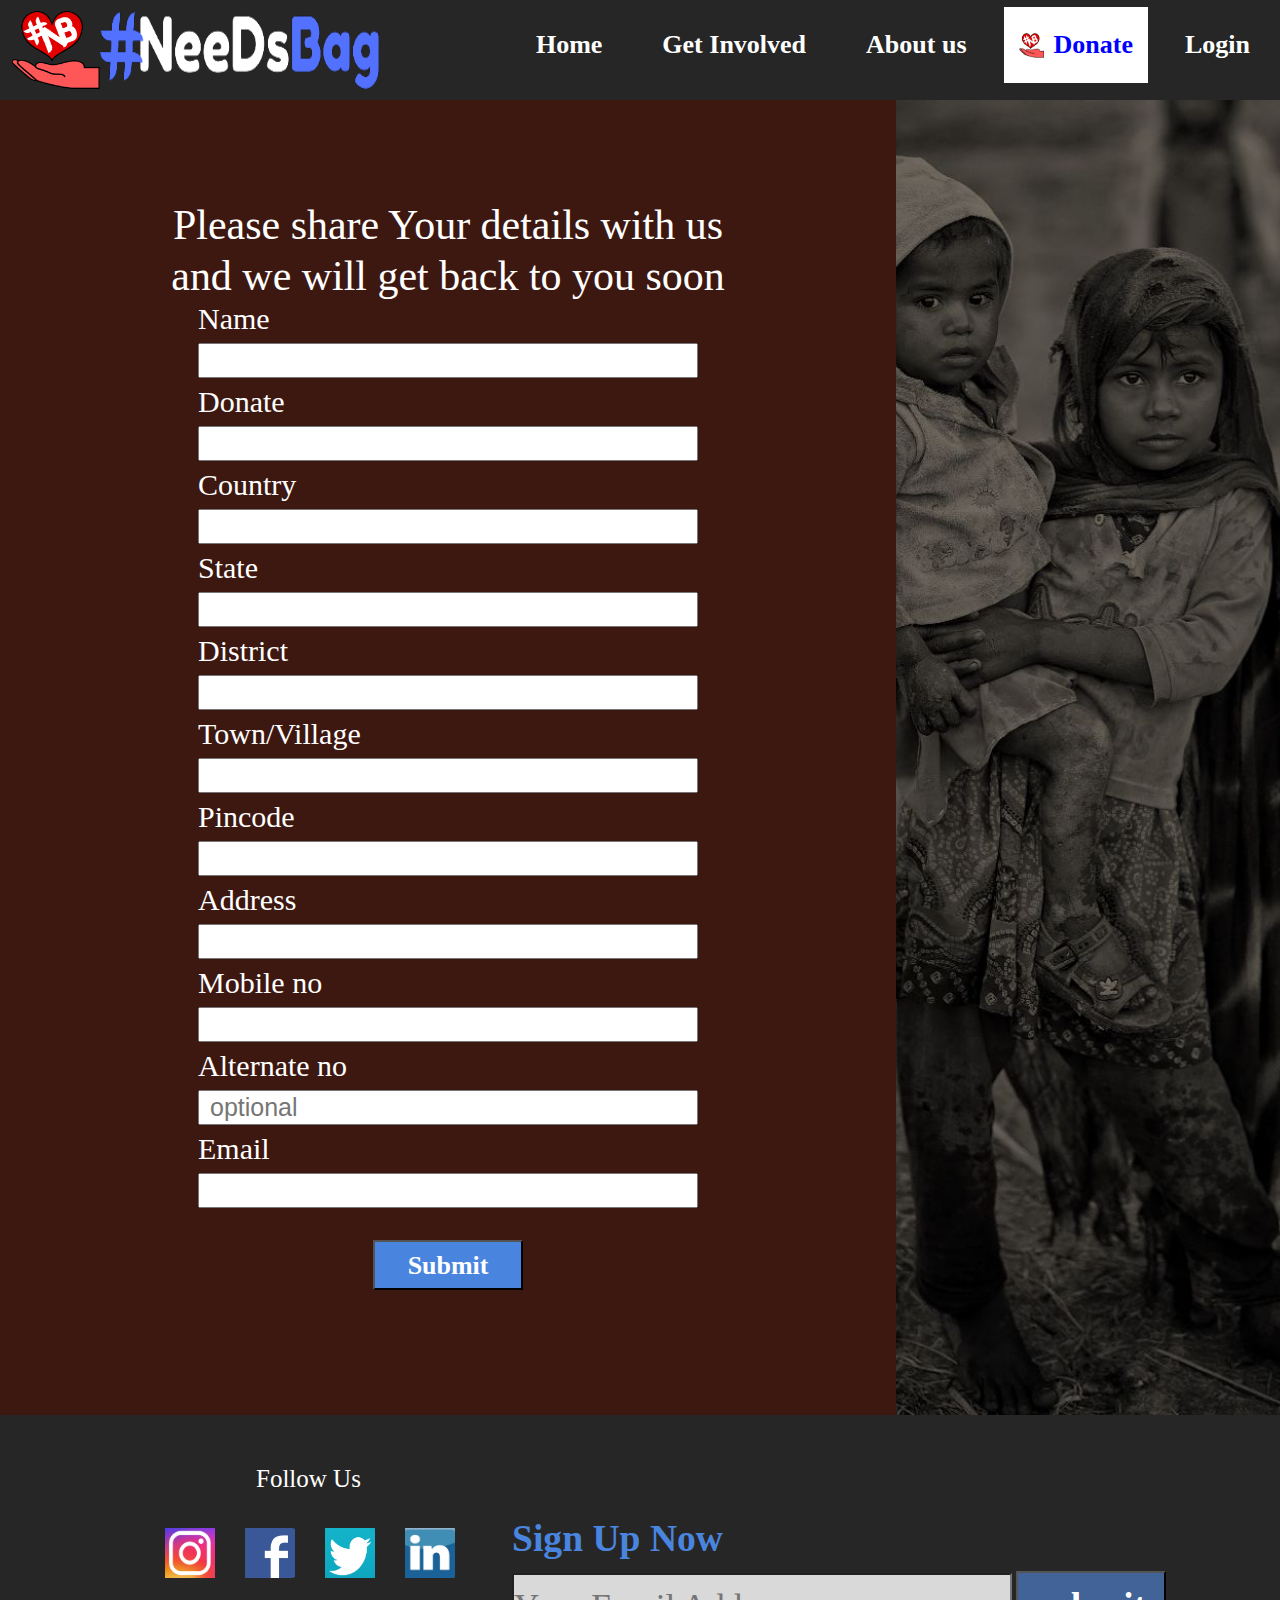
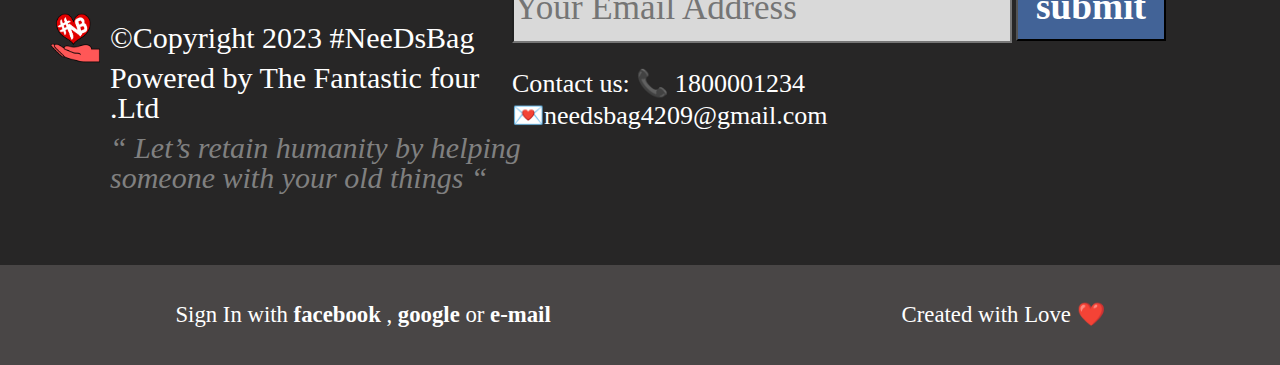
<file: html/donate.html>
<!DOCTYPE html>
<html lang="en">
<head>
    <meta charset="UTF-8">
    <meta http-equiv="X-UA-Compatible" content="IE=edge">
    <meta name="viewport" content="width=device-width, initial-scale=1.0">
    <title>Document</title>
    <!-- <link rel="stylesheet" href="/css/style.css"> -->
    <link rel="stylesheet" href="/css/form.css">
</head>
<body>
  <nav class="navigation">
    <div class="logo">
      <div class="logo1">
        <img src="/image/logo1.png" alt="/image/logo1.png">
      </div>
      <div class="logo2">
        <img src="/image/logo2.png" alt="/image/logo2.png">
      </div>
    </div>
    
    <div class="nav-right">
      <ul>
        <li id="home"><a href="/html/index.html">Home</a></li>
        <li  id="GetInvolved"><a href="#">Get Involved </a>
          <div class="sub-getInvolved">
            <ul>
              <li id="blue"><a href="/html/donate.html">Donate</a></li>
              <li><a href="/html/take.html">Take</a></li>
              <li><a href="/html/support.html">Support</a></li>
              <li><a href="/html/join.html">Join us</a></li>
            </ul>
          </div>
        </li>
        <li id="about-us"><a href="/html/about-us.html">About us</a></li>
        <li id="donate">
          
          <div class="li-img">
            <img id="li-img" src="/image/logo1.png" alt="/image/logo1.png">
          </div>
          <a href="/html/donate.html">Donate</a>
        </li>
        <li id="login"><a href="/html/join.html">Login</a></li>
      </ul>
    </div>
  </nav>

    <div class="form">
      <div class="form-left">
          <!-- <div class="take-form-txt">
            <p>Please share Your details with us <br>
              and we will get back to you soon</p>
          </div> -->
         <form action="https://formspree.io/f/xbjekvqk" method="POST" onsubmit="send()">
           <div class="take-form-txt">
             <p>Please share Your details with us <br>
               and we will get back to you soon</p>
           </div>
          <label for="Organization name" class="form-box"><p>Name</p>
            <input type="text" name="Organization name" id="name" required>
          </label>
          <label for="Donate" class="form-box"><p>Donate</p>
            <input type="text" name="Donate" id="donate1" required>
          </label>
          <label for="country" class="form-box"><p>Country</p>
            <input type="text" name="Country" id="country" required>
          </label>
          <label for="state" class="form-box"><p>State</p>
            <input type="text" name="State" id="state" required>
          </label>
          <label for="district" class="form-box"><p>District</p>
            <input type="text" name="District" id="district" required>
          </label>
          <label for="village" class="form-box"><p>Town/Village</p>
            <input type="text" name="Village" id="village" required>
          </label>
          <label for="pincode" class="form-box"><p>Pincode</p>
            <input type="number" name="Pin code" id="pincode" required>
          </label>
          <label for="address" class="form-box"><p>Address</p>
            <input type="text" name="Address" id="address" required>
          </label>
          <label for="mobno" class="form-box"><p>Mobile no</p>
            <input type="number" name="Mobile no" id="mobno" required>
          </label>
          <label for="altno" class="form-box"><p>Alternate no</p>
            <input type="number" name="Alternate no" id="altno" placeholder="optional">
          </label>
          <label for="email-id" class="form-box"><p>Email</p>
            <input type="email" name="Email-id" id="email-id" required>
          </label>
          <!-- <label for="your-needs" class="form-box"><p>Your needs</p>
            <input type="text" name="Your needs" id="your-needs" required>
          </label> -->
          <div id="submit-div">
            <button type="submit" id="submit-btn">Submit</button>  
          </div>
          </form>
      </div>
      <div class="form-right">
        
      </div>
    </div>
    <div class="sixth-bottom">
      <div class="bottom-top">
          <div class="bottom-left">
              <div class="follow-us">
                <p>Follow Us</p>
              </div>
              <div class="social-media-icons">
                <div class="social-icon">
                  <img src="/image/instagram-logo.png" alt="/image/instagram-logo.png">
                </div>
                <div class="social-icon">
                  <img src="/image/facebook-logo.png" alt="" />
                </div>
                <div class="social-icon">
                  <img src="/image/twitter-logo.png" alt="/image/twitter-logo.png">
                </div>
                <div class="social-icon">
                  <img  src="/image/linkedin-logo.png" alt="" />
                </div>
              </div>
              <div class="copyright-section">
                <div class="bottom-logo1">
                  <img src="/image/logo1.png" alt="logo1">
                </div>
                <div class="copyright">
                  <p class="color-white">	&#169;Copyright 2023 #NeeDsBag </p>
                  <p class="color-white">Powered by The Fantastic four <br>
                    .Ltd</p>
                  <p class="color-gray"><em>
                    “ Let’s retain humanity by helping <br>
                  someone with your old things “</em></p>
                </div>
              </div>
          </div>
          <div class="bottom-right">
            <p id="sign-up">Sign Up Now</p>
            <input type="email" id="email"  placeholder="Your Email Address">
            <input type="submit" name="submit" id="submit" value="submit" />
            <div class="contact-us">
              <p >Contact us: 📞 1800001234</p>
              <p > 💌needsbag4209@gmail.com</p>  
            </div>
            
          </div>
      </div>
      <div class="bottom-bottom">
        <p>
          Sign In with <b>facebook</b> , <b> google </b> or <b> e-mail</b> 
        </p>
        <p>Created with  Love ❤️</p>
      </div>
    </div>
    
    <script src="https://smtpjs.com/v3/smtp.js"></script>
    
    <script>    
          
        
          
       function send() {
        console.log("done");
        let name = document.getElementById("name").value;
        // let regno = document.getElementById("regno").value;
        let donate = document.getElementById("donate1").value;
        let country = document.getElementById("country").value;
        let state = document.getElementById("state").value;
        let district = document.getElementById("district").value;
        let village = document.getElementById("village").value;
        let pincode = document.getElementById("pincode").value;
        let address = document.getElementById("address").value;
        let mobno = document.getElementById("mobno").value;
        let altno = document.getElementById("altno").value;
        let email = document.getElementById("email-id").value;
        // let yourNeeds = document.getElementById("your-needs").value;
        let body = "Hiii "+name+","+ "<br>Welcome to #NeedsBag !<br>Your Donation form is submitted successfully . Keep calm. We will contact you within 24hrs and  pickup your donated items by tomorrow .<br>Thanks ! for your help and support .";
        
          console.log(body);
         Email.send({
           Host: "smtp.elasticemail.com",
          // Username: "rohit7091407599@gmail.com",
          // Password: "935944989110B9C2F4EC6B8743D3CCDF476E",
          Username:"needsbag4209@gmail.com",
          Password:"66D242DD82A2BA84CDC9572C520EBB7912AE",
           To: email,
          From: "needsbag4209@gmail.com",
          Subject: "One step closer to donate",
          Body: body
        }).then(
          message => alert(message)
        );
      }
    </script>
    
</body>
</html>
</file>
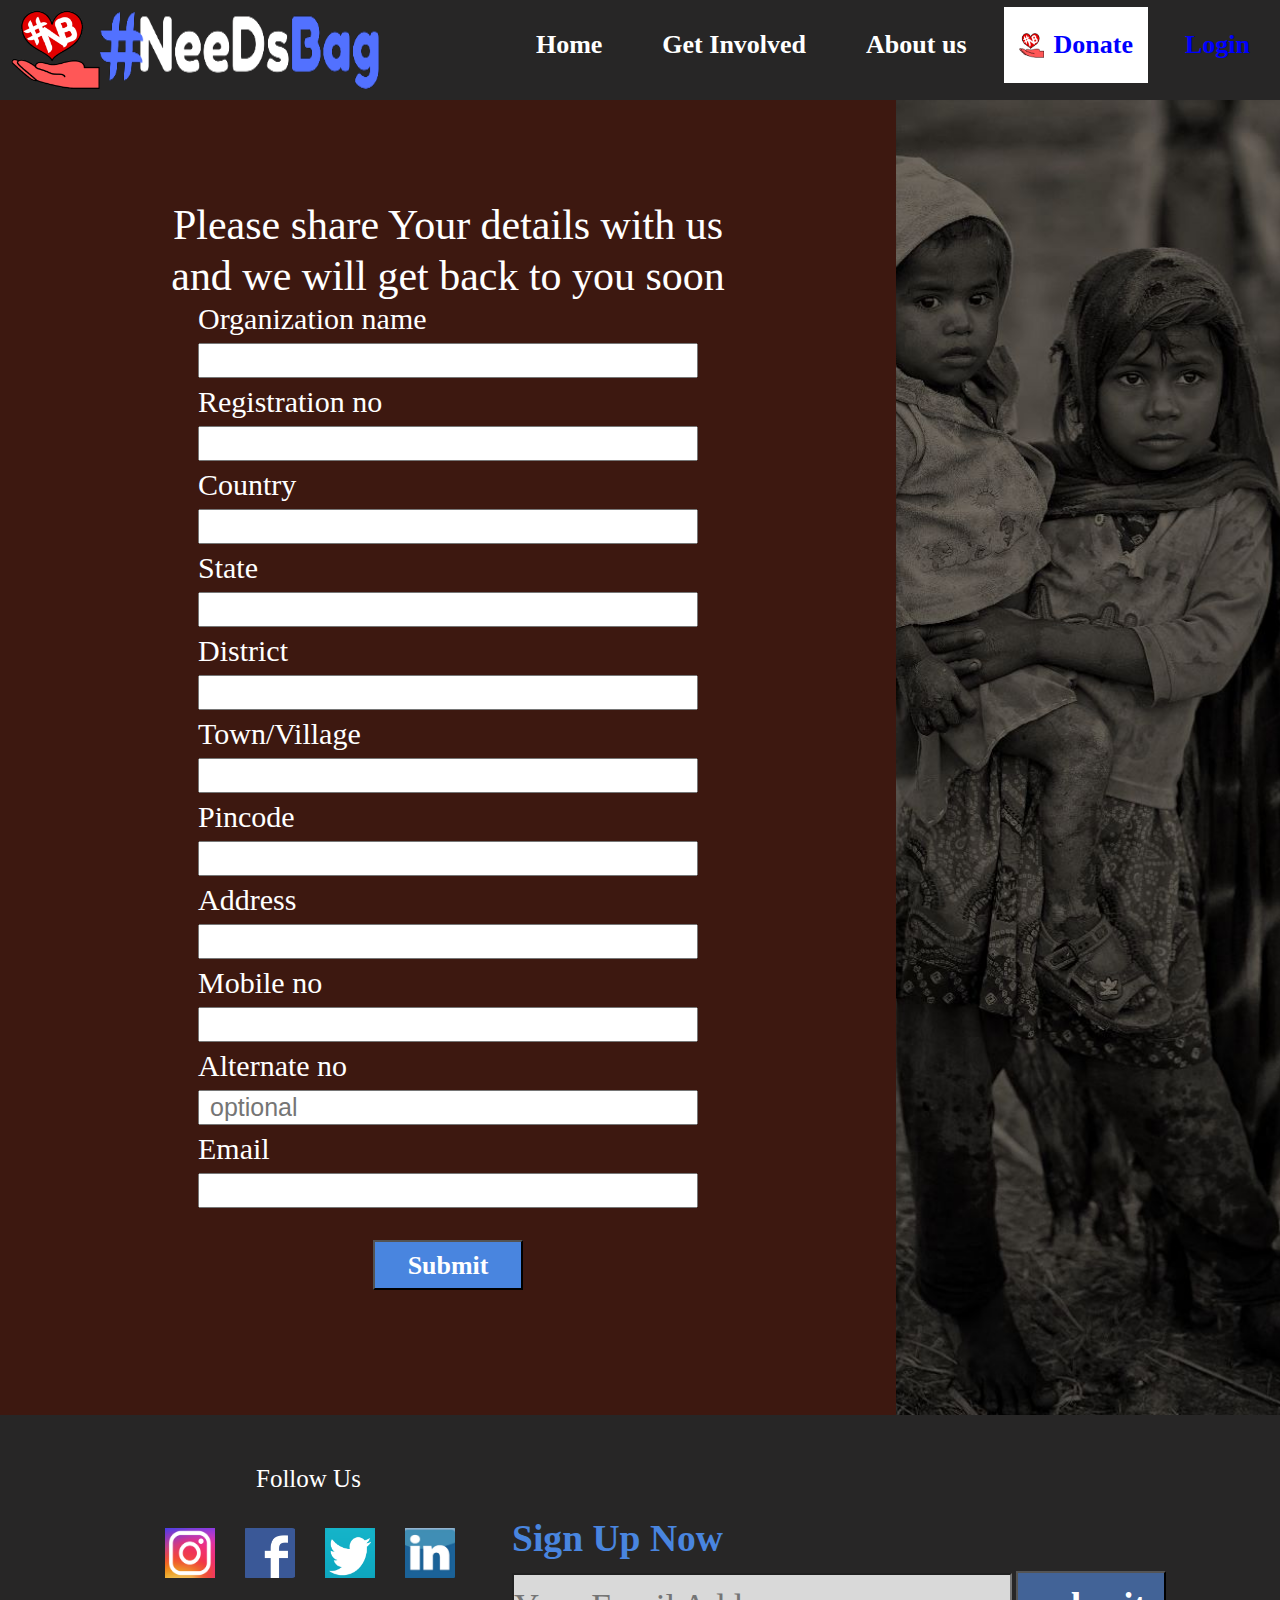
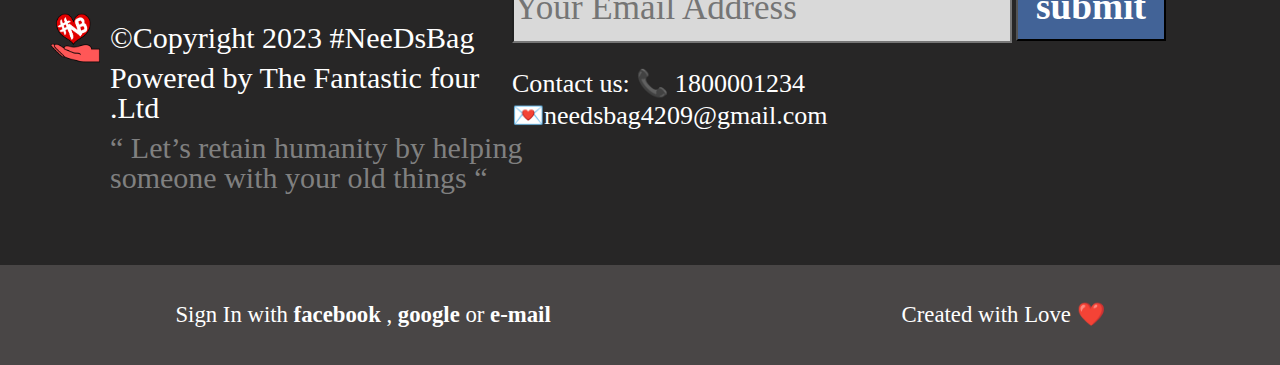
<file: html/join.html>
<!DOCTYPE html>
<html lang="en">

<head>
  <meta charset="UTF-8">
  <meta http-equiv="X-UA-Compatible" content="IE=edge">
  <meta name="viewport" content="width=device-width, initial-scale=1.0">
  <title>Document</title>
  <!-- <link rel="stylesheet" href="/css/style.css"> -->
  <link rel="stylesheet" href="/css/form.css">
</head>

<body>
  <nav class="navigation">
    <div class="logo">
      <div class="logo1">
        <img src="/image/logo1.png" alt="/image/logo1.png">
      </div>
      <div class="logo2">
        <img src="/image/logo2.png" alt="/image/logo2.png">
      </div>
    </div>

    <div class="nav-right">
      <ul>
        <li id="home"><a href="/html/index.html">Home</a></li>
        <li id="GetInvolved"><a href="#">Get Involved </a>
          <div class="sub-getInvolved">
            <ul>
              <li><a href="/html/donate.html">Donate</a></li>
              <li><a href="/html/take.html">Take</a></li>
              <li><a href="/html/support.html">Support</a></li>
              <li><a href="/html/join.html">Join us</a></li>
            </ul>
          </div>
        </li>
        <li id="about-us"><a href="/html/about-us.html">About us</a></li>
        <li id="donate">

          <div class="li-img">
            <img id="li-img" src="/image/logo1.png" alt="/image/logo1.png">
          </div>
          <a href="/html/donate.html">Donate</a>
        </li>
        <li id="blue"><a href="/html/join.html">Login</a></li>
      </ul>
    </div>
  </nav>


  <div class="form">
    <div class="form-left">
      <!-- <div class="take-form-txt">
            <p>Please share Your details with us <br>
              and we will get back to you soon</p>
          </div> -->
      <form action="https://formspree.io/f/xbjekvqk" method="POST" onsubmit="send()">
        <div class="take-form-txt">
          <p>Please share Your details with us <br>
            and we will get back to you soon</p>
        </div>
        <label for="Organization name" class="form-box">
          <p>Organization name</p>
          <input type="text" name="Organization name" id="name" required>
        </label>
        <label for="regno" class="form-box">
          <p>Registration no</p>
          <input type="number" name="Registration no" id="regno" required>
        </label>
        <label for="country" class="form-box">
          <p>Country</p>
          <input type="text" name="Country" id="country" required>
        </label>
        <label for="state" class="form-box">
          <p>State</p>
          <input type="text" name="State" id="state" required>
        </label>
        <label for="district" class="form-box">
          <p>District</p>
          <input type="text" name="District" id="district" required>
        </label>
        <label for="village" class="form-box">
          <p>Town/Village</p>
          <input type="text" name="Village" id="village" required>
        </label>
        <label for="pincode" class="form-box">
          <p>Pincode</p>
          <input type="number" name="Pin code" id="pincode" required>
        </label>
        <label for="address" class="form-box">
          <p>Address</p>
          <input type="text" name="Address" id="address" required>
        </label>
        <label for="mobno" class="form-box">
          <p>Mobile no</p>
          <input type="number" name="Mobile no" id="mobno" required>
        </label>
        <label for="altno" class="form-box">
          <p>Alternate no</p>
          <input type="number" name="Alternate no" id="altno" placeholder="optional">
        </label>
        <label for="email-id" class="form-box">
          <p>Email</p>
          <input type="email" name="Email-id" id="email-id" required>
        </label>
        <!-- <label for="your-needs" class="form-box"><p>Your needs</p>
            <input type="text" name="Your needs" id="your-needs" required> -->
        </label>
        <div id="submit-div">
          <button type="submit" id="submit-btn">Submit</button>
        </div>
      </form>
    </div>
    <div class="form-right">

    </div>
  </div>
  <div class="sixth-bottom">
    <div class="bottom-top">
      <div class="bottom-left">
        <div class="follow-us">
          <p>Follow Us</p>
        </div>
        <div class="social-media-icons">
          <div class="social-icon">
            <img src="/image/instagram-logo.png" alt="/image/instagram-logo.png">
          </div>
          <div class="social-icon">
            <img src="/image/facebook-logo.png" alt="" />
          </div>
          <div class="social-icon">
            <img src="/image/twitter-logo.png" alt="/image/twitter-logo.png">
          </div>
          <div class="social-icon">
            <img src="/image/linkedin-logo.png" alt="" />
          </div>
        </div>
        <div class="copyright-section">
          <div class="bottom-logo1">
            <img src="/image/logo1.png" alt="logo1">
          </div>
          <div class="copyright">
            <p class="color-white"> &#169;Copyright 2023 #NeeDsBag </p>
            <p class="color-white">Powered by The Fantastic four <br>
              .Ltd</p>
            <p class="color-gray">“ Let’s retain humanity by helping <br>
              someone with your old things “</p>
          </div>
        </div>
      </div>
      <div class="bottom-right">
        <p id="sign-up">Sign Up Now</p>
        <input type="email" id="email" placeholder="Your Email Address">
        <input type="submit" name="submit" id="submit" value="submit" />
        <div class="contact-us">
          <p>Contact us: 📞 1800001234</p>
          <p>💌needsbag4209@gmail.com</p>
        </div>

      </div>
    </div>
    <div class="bottom-bottom">
      <p>
        Sign In with <b>facebook</b> , <b> google </b> or <b> e-mail</b>
      </p>
      <p>Created with Love ❤️</p>
    </div>
  </div>
  <script src="https://smtpjs.com/v3/smtp.js"></script>

  <script>



    function send() {
      console.log("done");
      let name = document.getElementById("name").value;
      let regno = document.getElementById("regno").value;
      // let donate = document.getElementById("donate1").value;
      let country = document.getElementById("country").value;
      let state = document.getElementById("state").value;
      let district = document.getElementById("district").value;
      let village = document.getElementById("village").value;
      let pincode = document.getElementById("pincode").value;
      let address = document.getElementById("address").value;
      let mobno = document.getElementById("mobno").value;
      let altno = document.getElementById("altno").value;
      let email = document.getElementById("email-id").value;
      // let yourNeeds = document.getElementById("your-needs").value;
      let body = "Hiii " + name + ",<br>" + "Welcome to #NeedsBag !<br>Your registration form is submitted successfully . Keep calm. We will always ready to help you  . When we will got some information regarding the donation in your area , we will contact you immediately.<br>Thanks ! for your help and support .";

      console.log(body);
      Email.send({
        Host: "smtp.elasticemail.com",
        // Username: "rohit7091407599@gmail.com",
        // Password: "935944989110B9C2F4EC6B8743D3CCDF476E",
        Username: "needsbag4209@gmail.com",
        Password: "66D242DD82A2BA84CDC9572C520EBB7912AE",
        To: email,
        From: "needsbag4209@gmail.com",
        Subject: "Welcome to NeedsBag!",
        Body: body
      }).then(
        message => alert(message)
      );
    }
  </script>

</body>

</html>
</file>
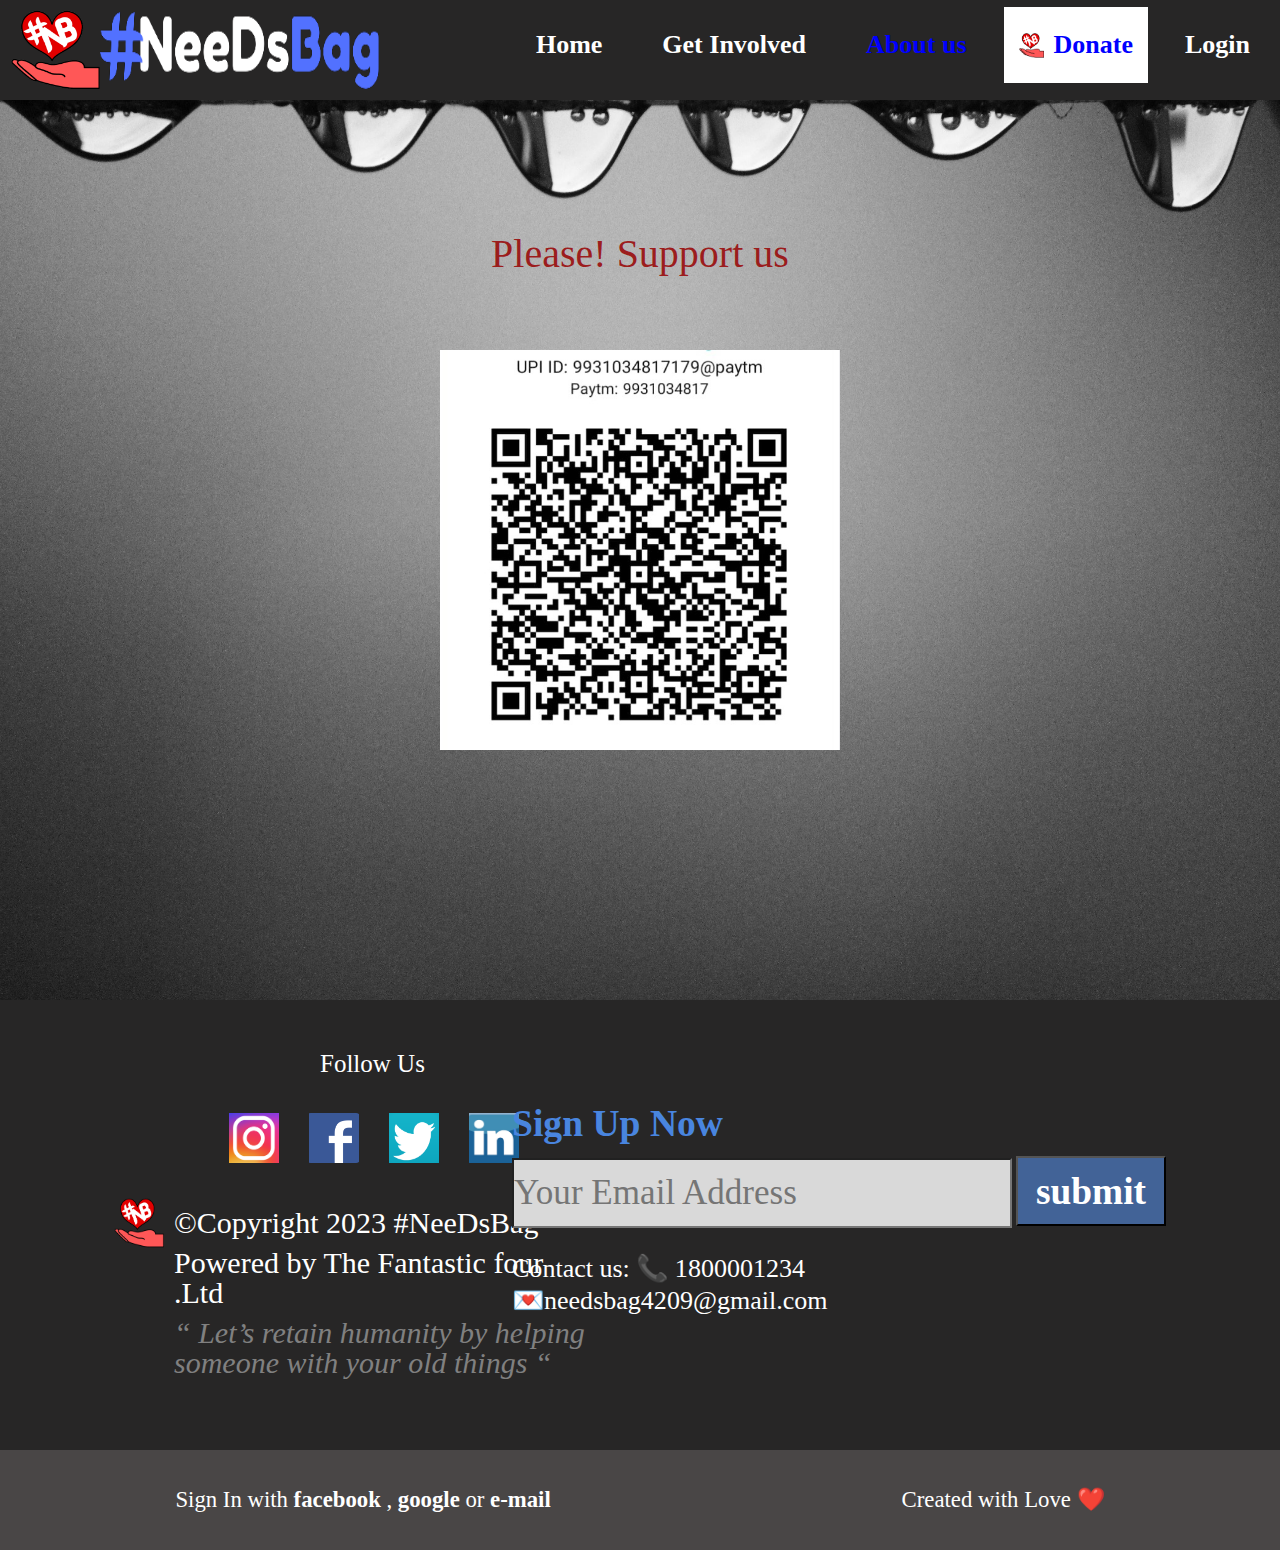
<file: html/support.html>
<!DOCTYPE html>
<html>

<head>
  <meta charset="UTF-8">
  <meta name="viewport" content="width=device-width, initial-scale=1">
  <title>support us</title>
  <link rel="stylesheet" href="/css/support.css">
</head>

<body>
  <nav class="navigation">
    <div class="logo">
      <div class="logo1">
        <img src="/image/logo1.png" alt="/image/logo1.png">
      </div>
      <div class="logo2">
        <img src="/image/logo2.png" alt="/image/logo2.png">
      </div>
    </div>
    
    <div class="nav-right">
      <ul>
        <li id="home"><a href="/html/index.html">Home</a></li>
        <li  id="GetInvolved"><a href="#">Get Involved </a>
          <div class="sub-getInvolved">
            <ul>
              <li><a href="/html/donate.html">Donate</a></li>
              <li><a href="/html/take.html">Take</a></li>
              <li><a href="#">Support</a></li>
              <li><a href="/html/join.html">Join us</a></li>
            </ul>
          </div>
        </li>
        <li  id="blue"><a href="/html/about-us.html">About us</a></li>
        <li id="donate">
          
          <div class="li-img">
            <img id="li-img" src="/image/logo1.png" alt="/image/logo1.png">
          </div>
          <a href="/html/donate.html">Donate</a>
        </li>
        <li id="login"><a href="/html/join.html">Login</a></li>
      </ul>
    </div>
  </nav>
  
  <div class="support-us-container">
    <img src="/image/about-us-bg.jpg" alt="">
    <div class="support-txt">
        <p>Please! Support us</p>
    </div>
    <div class="scan">
        <img src="/image/qr-code.jpeg" alt="">
    </div>
  </div>

  <div class="sixth-bottom">
      <div class="bottom-top">
          <div class="bottom-left">
              <div class="follow-us">
                <p>Follow Us</p>
              </div>
              <div class="social-media-icons">
                <div class="social-icon">
                  <img src="/image/instagram-logo.png" alt="/image/instagram-logo.png">
                </div>
                <div class="social-icon">
                  <img src="/image/facebook-logo.png" alt="" />
                </div>
                <div class="social-icon">
                  <img src="/image/twitter-logo.png" alt="/image/twitter-logo.png">
                </div>
                <div class="social-icon">
                  <img  src="/image/linkedin-logo.png" alt="" />
                </div>
              </div>
              <div class="copyright-section">
                <div class="bottom-logo1">
                  <img src="/image/logo1.png" alt="logo1">
                </div>
                <div class="copyright">
                  <p class="color-white">	&#169;Copyright 2023 #NeeDsBag </p>
                  <p class="color-white">Powered by The Fantastic four <br>
                    .Ltd</p>
                  <p class="color-gray"><em>“ Let’s retain humanity by helping <br>
                  someone with your old things “ </em></p>
                </div>
              </div>
          </div>
          <div class="bottom-right">
            <p id="sign-up">Sign Up Now</p>
            <input type="email" id="email"  placeholder="Your Email Address">
            <input type="submit" name="submit" id="submit" value="submit" />
            <div class="contact-us">
              <p >Contact us: 📞 1800001234</p>
              <p >💌needsbag4209@gmail.com</p>  
            </div>
            
          </div>
      </div>
      <div class="bottom-bottom">
        <p>
          Sign In with <b>facebook</b> , <b> google </b> or <b> e-mail</b> 
        </p>
        <p>Created with  Love ❤️</p>
      </div>
    </div>
    
</body>

</html>
</file>
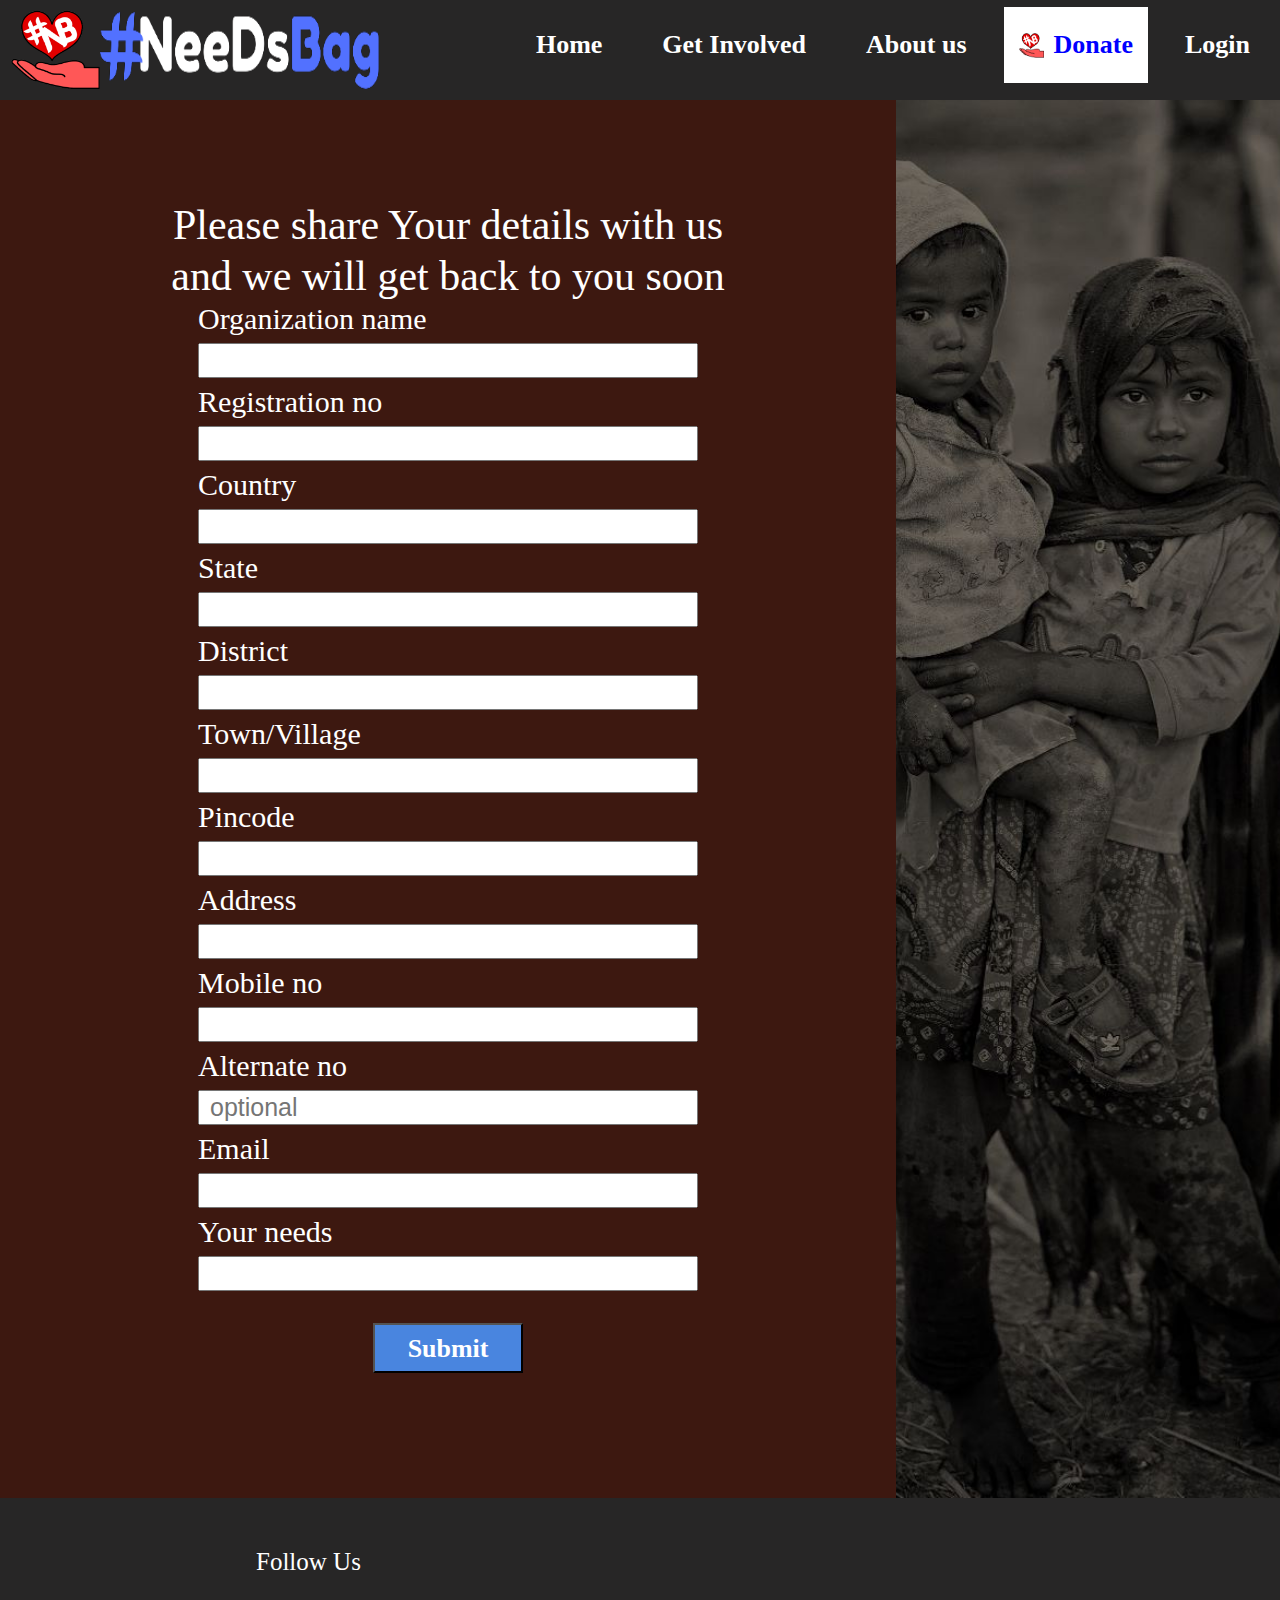
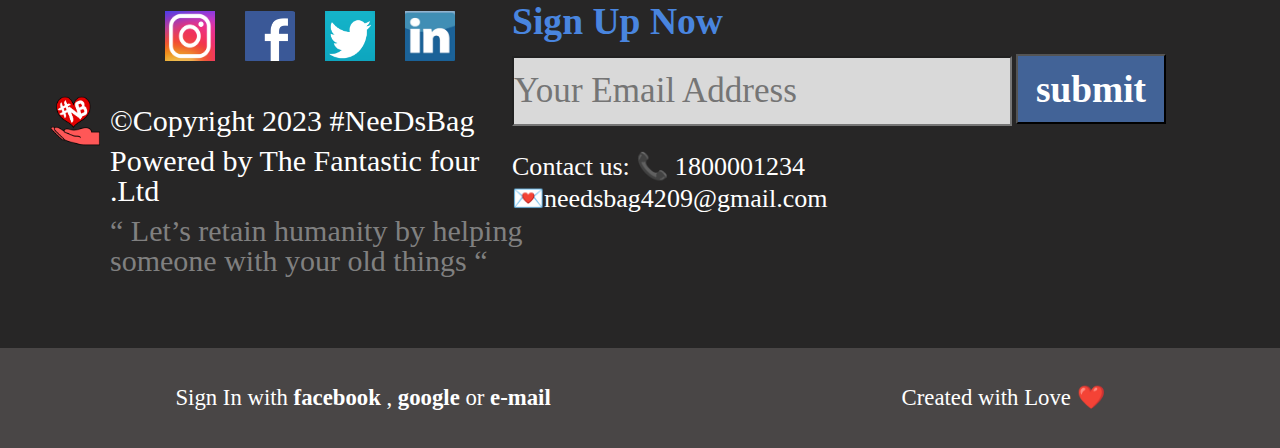
<file: html/take.html>
<!DOCTYPE html>
<html lang="en">
<head>
    <meta charset="UTF-8">
    <meta http-equiv="X-UA-Compatible" content="IE=edge">
    <meta name="viewport" content="width=device-width, initial-scale=1.0">
    <title>Document</title>
    <!-- <link rel="stylesheet" href="/css/style.css"> -->
    <link rel="stylesheet" href="/css/form.css">
</head>
<body>
  <nav class="navigation">
    <div class="logo">
      <div class="logo1">
        <img src="/image/logo1.png" alt="/image/logo1.png">
      </div>
      <div class="logo2">
        <img src="/image/logo2.png" alt="/image/logo2.png">
      </div>
    </div>
    
    <div class="nav-right">
      <ul>
        <li id="home"><a href="/html/index.html">Home</a></li>
        <li  id="GetInvolved"><a href="#">Get Involved </a>
          <div class="sub-getInvolved">
            <ul>
              <li><a href="/html/donate.html">Donate</a></li>
              <li id="blue"><a href="/html/take.html">Take</a></li>
              <li><a href="/html/support.html">Support</a></li>
              <li><a href="/html/join.html">Join us</a></li>
            </ul>
          </div>
        </li>
        <li id="about-us"><a href="/html/about-us.html">About us</a></li>
        <li id="donate">
          
          <div class="li-img">
            <img id="li-img" src="/image/logo1.png" alt="/image/logo1.png">
          </div>
          <a href="/html/donate.html">Donate</a>
        </li>
        <li id="login"><a href="/html/join.html">Login</a></li>
      </ul>
    </div>
  </nav>

    
    <div class="form">
      <div class="form-left">
          <!-- <div class="take-form-txt">
            <p>Please share Your details with us <br>
              and we will get back to you soon</p>
          </div> -->
         <form action="https://formspree.io/f/xbjekvqk" method="POST" onsubmit="send()" >
           <div class="take-form-txt">
             <p>Please share Your details with us <br>
               and we will get back to you soon</p>
           </div>
          <label for="Organization name" class="form-box"><p>Organization name</p>
            <input type="text" name="Organization name" id="name" required>
          </label>
          <label for="regno" class="form-box"><p>Registration no</p>
            <input type="number" name="Registration no" id="regno" required>
          </label>
          <label for="country" class="form-box"><p>Country</p>
            <input type="text" name="Country" id="country" required>
          </label>
          <label for="state" class="form-box"><p>State</p>
            <input type="text" name="State" id="state" required>
          </label>
          <label for="district" class="form-box"><p>District</p>
            <input type="text" name="District" id="district" required>
          </label>
          <label for="village" class="form-box"><p>Town/Village</p>
            <input type="text" name="Village" id="village" required>
          </label>
          <label for="pincode" class="form-box"><p>Pincode</p>
            <input type="number" name="Pin code" id="pincode" required>
          </label>
          <label for="address" class="form-box"><p>Address</p>
            <input type="text" name="Address" id="address" required>
          </label>
          <label for="mobno" class="form-box"><p>Mobile no</p>
            <input type="number" name="Mobile no" id="mobno" required>
          </label>
          <label for="altno" class="form-box"><p>Alternate no</p>
            <input type="number" name="Alternate no" id="altno" placeholder="optional">
          </label>
          <label for="email-id" class="form-box"><p>Email</p>
            <input type="email" name="Email-id" id="email-id" required>
          </label>
          <label for="your-needs" class="form-box"><p>Your needs</p>
            <input type="text" name="Your needs" id="your-needs" required>
          </label>
          <div id="submit-div">
            <button type="submit" id="submit-btn" >Submit</button>  
          </div>
          </form>
          
          
        
          
          
      </div>
      <div class="form-right">
        
      </div>
    </div>
    <div class="sixth-bottom">
      <div class="bottom-top">
          <div class="bottom-left">
              <div class="follow-us">
                <p>Follow Us</p>
              </div>
              <div class="social-media-icons">
                <div class="social-icon">
                  <img src="/image/instagram-logo.png" alt="/image/instagram-logo.png">
                </div>
                <div class="social-icon">
                  <img src="/image/facebook-logo.png" alt="" />
                </div>
                <div class="social-icon">
                  <img src="/image/twitter-logo.png" alt="/image/twitter-logo.png">
                </div>
                <div class="social-icon">
                  <img  src="/image/linkedin-logo.png" alt="" />
                </div>
              </div>
              <div class="copyright-section">
                <div class="bottom-logo1">
                  <img src="/image/logo1.png" alt="logo1">
                </div>
                <div class="copyright">
                  <p class="color-white">	&#169;Copyright 2023 #NeeDsBag </p>
                  <p class="color-white">Powered by The Fantastic four <br>
                    .Ltd</p>
                  <p class="color-gray">“ Let’s retain humanity by helping <br>
                  someone with your old things “</p>
                </div>
              </div>
          </div>
          <div class="bottom-right">
            <p id="sign-up">Sign Up Now</p>
            <input type="email" id="email"  placeholder="Your Email Address">
            <input type="submit" name="submit" id="submit" value="submit" />
            <div class="contact-us">
              <p >Contact us: 📞 1800001234</p>
              <p >💌needsbag4209@gmail.com</p>  
            </div>
            
          </div>
      </div>
      <div class="bottom-bottom">
        <p>
          Sign In with <b>facebook</b> , <b> google </b> or <b> e-mail</b> 
        </p>
        <p>Created with  Love ❤️</p>
      </div>
    </div>
    
    
    <script src="https://smtpjs.com/v3/smtp.js"></script>
    
    <script>    
          
        
          
       function send() {
        console.log("done");
        let name = document.getElementById("name").value;
        let regno = document.getElementById("regno").value;
        let country = document.getElementById("country").value;
        let state = document.getElementById("state").value;
        let district = document.getElementById("district").value;
        let village = document.getElementById("village").value;
        let pincode = document.getElementById("pincode").value;
        let address = document.getElementById("address").value;
        let mobno = document.getElementById("mobno").value;
        let altno = document.getElementById("altno").value;
        let email = document.getElementById("email-id").value;
        let yourNeeds = document.getElementById("your-needs").value;
        let body = "Hiii "+name+",<br>"+"Welcome to #NeedsBag !<br>Your form is submitted successfully . Keep calm, We will provide you the details of donor near by you as soon as possible . <br>Thanks ! for your help and support.";
      
          console.log(body);
         Email.send({
           Host: "smtp.elasticemail.com",
          // Username: "rohit7091407599@gmail.com",
          // Password: "935944989110B9C2F4EC6B8743D3CCDF476E",
          Username:"needsbag4209@gmail.com",
          Password:"66D242DD82A2BA84CDC9572C520EBB7912AE",
           To: email,
          From: "needsbag4209@gmail.com",
          Subject: "Regarding to take form",
          Body: body
        }).then(
          message => alert(message)
        );
      }
    </script>
    
    
</body>
</html>
</file>
<file: about-us.css>
*{
  margin: 0;
  padding:0;
  box-sizing: border-box;
}
.navigation{
  height: /* 50px */ 100px;
  width: 100%;
  /* border: solid black; */
  background-color:#272626;
  display: flex;
  justify-content: space-between;
  position: sticky;
  top:0%;
  z-index: 100;
}
.logo{
  display: flex;
}
.logo1{/* 
  height:50px;
  width:50px; */
  height:100px;
  width: 100px;
  /* border:solid; */
  box-sizing: border-box;
  /* padding: 5px 0px 5px 5px; */
  padding:10px 0px 10px 10px;
}
.logo1 img{
  height: 100%;
  width:100%;
}
.logo2{
  height: /* 50px */ 100px;
  width:300px;
  /* border:solid; */
  box-sizing: border-box;
  /* padding:5px 5px 5px 0px; */
  padding:10px 10px 10px 0px;
}
.logo2 img{
  height:100%;
  width: 100%;
}
.nav-right ul{
  display: flex;
  justify-content: space-between;
  list-style: none;
}
.nav-right ul li{
  /* border:solid; */
  margin:/* 5px */ 15px;
  padding:/* 5px */ 15px;
}
.nav-right >ul li a{
  text-decoration: none;
  color:white;
  font-size: 26px;
  font-weight: bold;
}
.sub-getInvolved{
  display: none;
  position: absolute;
  background-color: white;
  top: 70%;
  margin-left:-20px;
}
#GetInvolved ul li a{
  color:black;
}
#GetInvolver :hover{
  cursor: pointer;
}
#GetInvolved:hover .sub-getInvolved,#GetInvolved:active .sub-getInvolved{
  display: block;
 
}
#GetInvolved:hover .sub-getInvolved ul, #GetInvolved:active .sub-getInvolved ul{
  display: block;
  max-width: 100%;
  width: 200px;
 
}
#GetInvolved:hover .sub-getInvolved ul li, #GetInvolved:active .sub-getInvolved ul li{
  font-size: 30px;
  border-bottom: 1px solid black;

}
#GetInvolved:hover .sub-getInvolved ul :last-child, #GetInvolved:active .sub-getInvolved ul :last-child{
  border-bottom: none;
}



.li-img{
  height: /* 15px */ 25px;
  width:/* 15px */ 25px;
  margin-right: 10px; 
}
.li-img img{
  height:100%;
  width:100%;
}
#donate{
  display: flex;
  flex-direction: row;
  align-items:center;
  /* padding:0px; */
  /* box-sizing: border-box; */
  margin:7px;
  background-color: white;
}
#donate a, #blue a{
  color:blue;
}
.about-us-container{
  position: relative;
  
}
.bg-img{
 width:100%;
 height:100vh;
}
.bg-img img{
  height:100%;
  width:100%;
} 
.main-logo{
  
  width: 139.75px;
  height: 127px;
  margin: auto;
  /* border:solid; */
}
.main-logo img{
  width:100%;
  height:100%;
}
.our-profile{
  width:100%;
  position: absolute;
  top:8%;
  display: flex;
  flex-wrap: wrap;
  justify-content: center;
  align-items: center;
}
.profile{
  height:400px;
  width:300px;
  /* border: solid red; */
  margin:20px 50px;
}
.profile img{
  width:100%;
  height:100%;
}
#our-team{
  width:100%;
  font-family: 'Inter';
  font-style: normal;
  font-weight: 700;
  font-size: 84.5373px;
  line-height: 102px;
  color:#fffdfd;
  text-align: center;
}
.profile-img{
  height:300px;
  width:100%;
  /* border: solid; */
}
.profile-detail{
  height:100px;
  width:100%;
  background-color: white;
  /* border: solid green; */
}
.profile-detail p{
  font-size: 35px;
  text-align: center;
  font-weight: bold;
  margin-top: 5px;
}
.linkedin-logo{
  height: 50px;
  width:50px;
  margin: 5px auto;
}
.profile-detail img{
  height:100%;
  width:100%;
}
.sixth-bottom{
  /* position: absolute; */
  z-index: 2;  
  width: 100%;
  /* border: solid red; */
  /* top:583px; */
  /* bottom: 0%; */
}
.bottom-top{
  width: 100%;
  height: 450px;
  background: #272626;
  z-index: 3;
  display: flex;
  flex: wrap;
}
.bottom-left{
  height:  550px;
  width:50%;
  position: relative;
  left: 5%;
  /* border:solid green; */
}

.follow-us{
  width:100%;
  margin-top:50px;
}
.follow-us p{
  color:#ffffff;
  font-size: 25px;
  margin-left:16rem;
}
.social-media-icons{
  display: flex;
  margin-left:150px;
  margin-top: 20px;
}
.social-icon{
  height:50px;
  width:50px;
  margin:15px;
}
.social-icon img{
  height:100%;
  width:100%;
}
.copyright-section{
  display: flex;
  margin:20px 50px;
  
}
.bottom-logo1{
  height: 50px;
  width:50px;
}
.bottom-logo1 img{
  height:100%;
  width:100%;
}
.copyright p{
  font-family: 'Inter';
  font-style: normal;
  font-weight: 300;
  font-size: 30px;
  line-height: 30px;
  /* color:#fff; */
  margin:10px;
}
.color-white{
  color:white;
}
.color-gray{
  color:gray;
}

.bottom-right {
  height: 550px;
  /* width:50%; */
  /* border: solid blue 5px; */
  padding:100px 50px;
  /* float:right; */
  position: absolute;
  right: 5%;
}
#sign-up{
  font-family: 'Inter';
  font-style: normal;
  font-weight: 700;
  font-size: 37.6003px;
  line-height: 46px;
  color: #4985DF;
  margin-bottom: 10px;
}

#email{
  width: 500px;
  height: 70px;
  background: #D9D9D9;
  font-family: 'Inter';
  font-style: normal;
  font-weight: 100;
  font-size: 35.0921px;
  line-height: 42px;
  color: #000000;
}
#submit{
  width: 150px;
  height: 70px;
  background: rgba(78, 128, 203, 0.69);
}
#submit[value]{
  font-family: 'Inter';
  font-style: normal;
  font-weight: 700;
  font-size: 37.3793px;
  line-height: 45px;
  color: #FFFFFF;
}
.contact-us{
  font-family: 'Inter';
  font-style: normal;
  font-weight: 400;
  font-size: 26.0443px;
  line-height: 32px;
  color: #FFFFFF;
  margin-top:25px;
  
}

.bottom-bottom{
  width: 100%;
  height:100px;
  background: #494646;
  position: relative;
  display: flex;
  justify-content: space-around;
  align-items: center;
}
.bottom-bottom p{
  font-family: 'Inter';
  font-style: normal;
  font-weight: 400;
  font-size: 22.7646px;
  line-height: 28px;
  color:#fff;
}
</file>
<file: css/style.css>
@import url('https://fonts.googleapis.com/css2?family=Chewy&family=Inter&family=Irish+Grover&display=swap');
/* font-family: 'Chewy', cursive;
font-family: 'Inter', sans-serif;
font-family: 'Irish Grover', cursive; */
*{
  padding: 0;
  margin:0;
  box-sizing: border-box;
}
body{
  width: 100%;
}

.img-container{
  /* height:  100vh; */
  height:90vh;
  width:100%;
  /* z-index: 2; */
  /* border: solid red; */
  margin: 0px;
  position: relative;
}
.container{
  display:flex;
  flex-direction: column;
  width:100%;
  /* grid-template-rows: 50px 100px 20px; */
  /* grid-template-columns: 10%; */
  justify-content: center;
  /* border: solid; */
  align-content: center;
  
  position: absolute;
  /* top:5%; */
  /* top:15%;   */
  top:50%;
  left: 50%;
  transform: translate(-50%, -50%);
}
#img{
  width: 100%;
  border: solid;
}
.mainImg{
  height: 100%;
  width:100%;
}
.img-container-logo{
  /* height:55px;
  width:60px; */
  
  /* width: 139.75px;
  height: 127px auto; */
  width:100px;
  height:92px;
  margin: auto;
  /* border: solid; */
}
.img-container-logo img{
  height: 100%;
  width:100%;
}
.img-container-txt{
  /* height: 50px; */
  width:100%;
  /* border: solid; */
  /* position: absolute; */
  /* top: 22%; */
  /* left:25%; */
}
.img-container-txt p{
  /* font-size:60px; */
  color:#F85521;
  /* font-family: 'PT Sans', sans-serif; */
  /* font-weight: bolder; */
  text-align: center;
  
  /* text-shadow: 2px 2px 2px gray; */
  
  font-family: 'Chewy';
  font-style: normal;
  font-weight: 400;
  font-size: 70.436px;
  /* line-height: 1 39px; */
}
.img-container-txt2{
  /* position: absolute; */
  width:100%;
  /* border: solid; */
  /* top:41%; */
}
.img-container-txt2 p{
  text-align: center;
  font-size: 27px;
  color: rgb(224, 206, 182);
}
.img-container-btn{
  height: 40px;
  width:100%;
  /* border: solid; */
  display: flex;
  justify-content: space-around;
  margin-top:250px;

}
.btn{
  height:50px;
  width:20%;
  /* border :solid; */
  /* border-radius: 10px; */
  margin: 0px 10px;
  background-color: rgb(195, 149, 149);
  padding:5px;
  border-top-left-radius: 100px;
  border-top-right-radius: 100px;
  border-bottom-right-radius: 100px;
  border-bottom-left-radius: 100px;
}

.btn p{
  text-align: center;
  font-size: 30px;
  /* font-family: ; */
}
.btn a{
  text-decoration: none;
  color:white;
}
.navigation{
  /* height:  50px; */
  width: 100%;
  /* border: solid black; */
  background-color:#272626;
  display: flex;
  justify-content: space-between;
  position: sticky;
  top:0%;
  z-index: 100;
}
.logo{
  display: flex;
}
.logo1{/* 
  height:50px;
  width:50px; */
  height:80px;
  width: 80px;
  /* border:solid; */
  box-sizing: border-box;
  /* padding: 5px 0px 5px 5px; */
  padding:10px 0px 10px 10px;
}
.logo1 img{
  height: 100%;
  width:100%;
}
.logo2{
  height: /* 50px */ 80px;
  width:250px;
  /* border:solid; */
  box-sizing: border-box;
  /* padding:5px 5px 5px 0px; */
  padding:10px 10px 10px 0px;
}
.logo2 img{
  height:100%;
  width: 100%;
}
.nav-right ul{
  display: flex;
  justify-content: space-between;
  list-style: none;
}
.nav-right ul li{
  /* border:solid; */
  margin:/* 5px */ 13px;
  padding:/* 5px */ 13px;
}
.nav-right >ul li a{
  text-decoration: none;
  color:white;
  font-size: 25px;
  font-weight: bold;
}
.sub-getInvolved{
  display: none;
  position: absolute;
  background-color: white;
  top: 70%;
  margin-left:-20px;
}
#GetInvolved ul li a{
  color:black;
}
#GetInvolver :hover{
  cursor: pointer;
}
#GetInvolved:hover .sub-getInvolved,#GetInvolved:active .sub-getInvolved{
  display: block;
 
}
#GetInvolved:hover .sub-getInvolved ul, #GetInvolved:active .sub-getInvolved ul{
  display: block;
  max-width: 100%;
  width: 200px;
 
}
#GetInvolved:hover .sub-getInvolved ul li, #GetInvolved:active .sub-getInvolved ul li{
  font-size: 30px;
  border-bottom: 1px solid black;

}
#GetInvolved:hover .sub-getInvolved ul :last-child, #GetInvolved:active .sub-getInvolved ul :last-child{
  border-bottom: none;
}



.li-img{
  height: /* 15px */ 25px;
  width:/* 15px */ 25px;
  margin-right: 10px; 
}
.li-img img{
  height:100%;
  width:100%;
}
#donate{
  display: flex;
  flex-direction: row;
  align-items:center;
  /* padding:0px; */
  /* box-sizing: border-box; */
  margin:7px;
  background-color: white;
}
#donate a,#blue a{
  color:blue;
}

/* .nav-right ul li a:hover{
  text-shadow: 2px 2px 5px black;
} */
.mainPage{
  width:100%;
  
}

/* .mainPage-bg{
  width:100%;
  height: 100vh;
  border: solid;
}
.mainPage-bg img{
  width:100%;
  height:100%;
}

 */
 .mainPage-txt{
   display: flex;
   justify-content: center;
 }
 .mainPage-txt2{
    font-family: 'Irish Grover', cursive;
    text-align: center;
    /* font-size: 33.3403px; */
     color: white;
     font-family: 'Irish Grover';
     font-style: normal;
     font-weight: 400;
     font-size: 27px;
     line-height: 44px;
   
 }
 .mainPage-txt p{
   /* position: absolute;
   width: 840px;
   height: 124.23px;
   left: 299px;
   top: 283px;
    */
   /* font-family: 'Chewy'; */
   /* font-style: normal; */
   /* font-weight: 400; */
   font-size: 70.436px;
   /* line-height: 139px; */
   
 }
 #p1{
   color:#F85521;
 }
 #p2 , #p4{
   color:#0662ED;
 }
#p3{
  color:white;
}
.txt3{
  width: 862px;
  height: 354px;
  margin: 10px auto;
}
.txt3 p{
  color:white;
  font-family: 'Inter';
  font-style: normal;
  font-weight: 700;
  font-size: 28.1717px;
  line-height: 41px;
  text-align: center;
}

.third-page .container .img-container-txt p{
  color:#F85521;
  /* border:solid; */
}
.third-page{
  background: url(/image/3.jpg) no-repeat center center/cover;
  background-color: rgba(5, 2, 2, 0.771);
  background-blend-mode: overlay;
}
.third-page .txt3{
  padding-top:50px;
}
/* .social-media-icon{
  width:100px;
  border:solid;
  display: flex;
  flex-direction: column;
  position:fixed;
  top:25%;
  right:0%;
  left: 95%;
  z-index: 1;
}
.icon{
  height: 100px;
  width: 100px;
  border:solid;
  background-color: white;
}
.icon img{
  height: 100%;
  width: 100%;
} */
.fix-your-donation-btn{
 width: 300px;
 height: 70px;
 position:absolute;
 bottom:8%;
 /* top:50%; */
 left:50%;
 /* right:50%; */
 transform: translate(-50% ,-50%);
 background-color: rgb(195, 149, 149);
 box-sizing: border-box;
 padding-top: 15px;
 border-radius: 50px;

}
.fix-your-donation-btn p{
  font-family: 'Inter';
  font-style: normal;
  font-weight: 700;
  font-size: 30.1717px;
  /* line-height: 41px; */
  text-align: center;
  text-decoration: none;
  color: #000000;
}
.fix-your-donation-btn a{
  text-decoration: none;
}
.fourth-page{
  background-color: rgba(0, 0, 0, 0.7);
  background-blend-mode: overlay;
}
.img-container video{
  position: absolute;
  top:0%;
  left:0%;
  height: 100%;
  width:100%;
  object-fit: cover;
  z-index: -1;
  pointer-events: none;
}
.fourth-page .container .img-container-txt p{
   color:#F85521;
}
.fourth-page .container .txt3 p{
  color: white;

}
.fifth-page{
  background: url(/image/5.jpg) no-repeat center center/cover;
  background-color: rgba(0,0,0,0.4);
  background-blend-mode: overlay;
}
.icons{
  display: flex;
  align-items: center;
  justify-content: center;
}
.services-icon{
  width: 246px;
  height: 239px;
  margin: 150px 25px  5px 25px;
}
.services-icon img{
  height:100%;
  width:100%;
}
.icon-name{
  color:white;
  font-size: 30px;
  text-align: center;
}
.sixth-page{
  position: relative;
  width:100%;
  /* border:solid 2px yellow; */
  /* background: url(/image/6.jpg) no-repeat center center/cover; */
}
.sixth-container{
  position:absolute;
  top:20%;
  left: 50%;
  transform: translate(-50%, -50%);
  /* border:solid 2px red; */
  width:100%;
}
/* .sixth-top{
  
}
.sixth-txt1{
  
} */
.sixth-txt1 p{
  font-family: 'Inter';
  font-style: normal;
  font-weight: 700; 
  font-size: 93.2265px;
  line-height: 113px;
  color: #FFFFFF;
  text-align: center;
}
.sixth-txt-box-2{
  display: flex;
  justify-content: space-around;
  /* border:solid; */
  width: 100%;
  margin-top: 50px;
}
.sixth-txt-box-2 p{
  font-family: 'Inter';
  font-style: normal;
  font-weight: 300;
  font-size: 45.3757px;
  line-height: 55px;
  color:white;
  margin:25px;
}
.sixth-txt-box-2 a{
  text-decoration: none;
}
.sixth-bottom{
  position: absolute;
  z-index: 2;  
  width: 100%;
  /* border: solid red; */
  /* top:583px; */
  bottom: 0%;
}
.bottom-top{
  width: 100%;
  height: 450px;
  background: #272626;
  z-index: 3;
  display: flex;
  flex-wrap:  wrap;
}
.bottom-left{
  height:  550px;
  width:50%;
  position: relative;
  left: 5%;
  /* border:solid green; */
}

.follow-us{
  width:100%;
  margin-top:50px;
}
.follow-us p{
  color:#ffffff;
  font-size: 25px;
  margin-left:16rem;
}
.social-media-icons{
  display: flex;
  margin-left:150px;
  margin-top: 20px;
}
.social-icon{
  height:50px;
  width:50px;
  margin:15px;
}
.social-icon img{
  height:100%;
  width:100%;
}
.copyright-section{
  display: flex;
  margin:20px 50px;
  
}
.bottom-logo1{
  height: 50px;
  width:50px;
}
.bottom-logo1 img{
  height:100%;
  width:100%;
}
.copyright p{
  font-family: 'Inter';
  font-style: normal;
  font-weight: 300;
  font-size: 30px;
  line-height: 30px;
  /* color:#fff; */
  margin:10px;
}
.color-white{
  color:white;
}
.color-gray{
  color:gray;
}

.bottom-right {
  height: 550px;
  /* width:50%; */
  /* border: solid blue 5px; */
  padding:100px 50px;
  /* float:right; */
  position: absolute;
  right: 5%;
}
#sign-up{
  font-family: 'Inter';
  font-style: normal;
  font-weight: 700;
  font-size: 37.6003px;
  line-height: 46px;
  color: #4985DF;
  margin-bottom: 10px;
}

#email{
  width: 500px;
  height: 70px;
  background: #D9D9D9;
  font-family: 'Inter';
  font-style: normal;
  font-weight: 100;
  font-size: 35.0921px;
  line-height: 42px;
  color: #000000;
}
#submit{
  width: 150px;
  height: 70px;
  background: rgba(78, 128, 203, 0.69);
}
#submit[value]{
  font-family: 'Inter';
  font-style: normal;
  font-weight: 700;
  font-size: 37.3793px;
  line-height: 45px;
  color: #FFFFFF;
}
.contact-us{
  font-family: 'Inter';
  font-style: normal;
  font-weight: 400;
  font-size: 26.0443px;
  line-height: 32px;
  color: #FFFFFF;
  margin-top:25px;
  
}

.bottom-bottom{
  width: 100%;
  height:100px;
  background: #494646;
  position: relative;
  display: flex;
  justify-content: space-around;
  align-items: center;
}
.bottom-bottom p{
  font-family: 'Inter';
  font-style: normal;
  font-weight: 400;
  font-size: 22.7646px;
  line-height: 28px;
  color:#fff;
}
</file>
<file: form.css>
*{
  padding:0;
  margin:0;
  box-sizing: border-box;
}
.navigation{
  height: /* 50px */ 100px;
  width: 100%;
  /* border: solid black; */
  background-color:#272626;
  display: flex;
  justify-content: space-between;
  position: sticky;
  top:0%;
  z-index: 100;
}
.logo{
  display: flex;
}
.logo1{/* 
  height:50px;
  width:50px; */
  height:100px;
  width: 100px;
  /* border:solid; */
  box-sizing: border-box;
  /* padding: 5px 0px 5px 5px; */
  padding:10px 0px 10px 10px;
}
.logo1 img{
  height: 100%;
  width:100%;
}
.logo2{
  height: /* 50px */ 100px;
  width:300px;
  /* border:solid; */
  box-sizing: border-box;
  /* padding:5px 5px 5px 0px; */
  padding:10px 10px 10px 0px;
}
.logo2 img{
  height:100%;
  width: 100%;
}
.nav-right ul{
  display: flex;
  justify-content: space-between;
  list-style: none;
}
.nav-right ul li{
  /* border:solid; */
  margin:/* 5px */ 15px;
  padding:/* 5px */ 15px;
}
.nav-right >ul li a{
  text-decoration: none;
  color:white;
  font-size: 26px;
  font-weight: bold;
}
.sub-getInvolved{
  display: none;
  position: absolute;
  background-color: white;
  top: 70%;
  margin-left:-20px;
}
#GetInvolved ul li a{
  color:black;
}
#GetInvolver :hover{
  cursor: pointer;
}
#GetInvolved:hover .sub-getInvolved,#GetInvolved:active .sub-getInvolved{
  display: block;
 
}
#GetInvolved:hover .sub-getInvolved ul, #GetInvolved:active .sub-getInvolved ul{
  display: block;
  max-width: 100%;
  width: 200px;
 
}
#GetInvolved:hover .sub-getInvolved ul li, #GetInvolved:active .sub-getInvolved ul li{
  font-size: 30px;
  border-bottom: 1px solid black;

}
#GetInvolved:hover .sub-getInvolved ul :last-child, #GetInvolved:active .sub-getInvolved ul :last-child{
  border-bottom: none;
}



.li-img{
  height: /* 15px */ 25px;
  width:/* 15px */ 25px;
  margin-right: 10px; 
}
.li-img img{
  height:100%;
  width:100%;
}
#donate{
  display: flex;
  flex-direction: row;
  align-items:center;
  /* padding:0px; */
  /* box-sizing: border-box; */
  margin:7px;
  background-color: white;
}
#donate a, #blue a{
  color:blue;
}
.take-form-txt{
  width:100%;
  font-family: 'Inter';
  font-style: normal;
  font-weight: 400;
  font-size: 41.9625px;
  line-height: 51px;
  color:white;
  /* margin-top:50px; */
}
.take-form-txt p{
  text-align: center;
}

.form{
  width:100%;
  /* height: 100vh; */
  box-sizing: border-box;
  display: flex;
}
.form-left{
  width: 70%;
  /* height: 889px; */
  /* border: solid red; */
  /* display: flex;
  flex-wrap: wrap;
  justify-content: space-around; */
  box-sizing: border-box;
  background-color: #3D1810;
  /* padding: 100px 50px; */
}
.form-left form{
  height:100%;
  width:100%;
  display: flex;
flex-wrap: wrap;
justify-content: space-around;
box-sizing: border-box;
background-color: #3D1810;
  padding: 100px 50px;
}

.form-box{
  /* height:80px; */
  width:500px;
  /* background-color: gray; */
  /* margin:5px; */
  /* border:solid darkred; */
  box-sizing:border-box;
}
.form-box input{
  height:35px;
  width:100%;
  font-size: 25px;
  padding-left: 10px;
  margin: 7px 0px;
}
.form-box p{
  font-size:30px;
  color:white;
}
#submit-btn{
  color: white;
  width: 150px;
  height: 50px;
  background: #4985DF;
  
  font-family: 'Inter';
  font-style: normal;
  font-weight: 600;
  font-size: 25.9461px;
  line-height: 31px;
  position:absolute;
  top:50%;
  left: 50%;
  transform: translate(-50%,-50%);
}
#submit-btn:hover{
  cursor: pointer;
}
#submit-div{
  /* border: solid black; */
  width:100%;
  padding: 5px;
  position: relative;
  padding: 30px;
  margin:20px;
}
.form-right{
  width:30%;
  /* height:889px; */
  /* border:solid red; */
  background: url(form1-img.jpg) no-repeat center center/cover;
}

.bottom-top{
  width: 100%;
  height: 450px;
  background: #272626;
  /* z-index: 3; */
  display: flex;
  flex: wrap;
}
.bottom-left{
  height:  550px;
  width:50%;
  /* position: relative;
  left: 5%; */
  /* border:solid green; */
}

.follow-us{
  width:100%;
  margin-top:50px;
}
.follow-us p{
  color:#ffffff;
  font-size: 25px;
  margin-left:16rem;
}
.social-media-icons{
  display: flex;
  margin-left:150px;
  margin-top: 20px;
}
.social-icon{
  height:50px;
  width:50px;
  margin:15px;
}
.social-icon img{
  height:100%;
  width:100%;
}
.copyright-section{
  display: flex;
  margin:20px 50px;
  
}
.bottom-logo1{
  height: 50px;
  width:50px;
}
.bottom-logo1 img{
  height:100%;
  width:100%;
}
.copyright p{
  font-family: 'Inter';
  font-style: normal;
  font-weight: 300;
  font-size: 30px;
  line-height: 30px;
  /* color:#fff; */
  margin:10px;
}
.color-white{
  color:white;
}
.color-gray{
  color:gray;
}

.bottom-right {
  height: 550px;
  /* width:50%; */
  /* border: solid blue 5px; */
  padding:100px 50px;
  /* float:right; */
  position: absolute; 
   right: 5%;
}
#sign-up{
  font-family: 'Inter';
  font-style: normal;
  font-weight: 700;
  font-size: 37.6003px;
  line-height: 46px;
  color: #4985DF;
  margin-bottom: 10px;
}

#email{
  width: 500px;
  height: 70px;
  background: #D9D9D9;
  font-family: 'Inter';
  font-style: normal;
  font-weight: 100;
  font-size: 35.0921px;
  line-height: 42px;
  color: #000000;
}
#submit{
  width: 150px;
  height: 70px;
  background: rgba(78, 128, 203, 0.69);
}
#submit[value]{
  font-family: 'Inter';
  font-style: normal;
  font-weight: 700;
  font-size: 37.3793px;
  line-height: 45px;
  color: #FFFFFF;
}
.contact-us{
  font-family: 'Inter';
  font-style: normal;
  font-weight: 400;
  font-size: 26.0443px;
  line-height: 32px;
  color: #FFFFFF;
  margin-top:25px;
  
}

.bottom-bottom{
  width: 100%;
  height:100px;
  background: #494646;
  position: relative;
  display: flex;
  justify-content: space-around;
  align-items: center;
}
.bottom-bottom p{
  font-family: 'Inter';
  font-style: normal;
  font-weight: 400;
  font-size: 22.7646px;
  line-height: 28px;
  color:#fff;
}
</file>
<file: support.css>
*{
    margin: 0;
    padding:0;
    box-sizing: border-box;
  }
  .navigation{
    height: /* 50px */ 100px;
    width: 100%;
    /* border: solid black; */
    background-color:#272626;
    display: flex;
    justify-content: space-between;
    position: sticky;
    top:0%;
    z-index: 100;
  }
  .logo{
    display: flex;
  }
  .logo1{/* 
    height:50px;
    width:50px; */
    height:100px;
    width: 100px;
    /* border:solid; */
    box-sizing: border-box;
    /* padding: 5px 0px 5px 5px; */
    padding:10px 0px 10px 10px;
  }
  .logo1 img{
    height: 100%;
    width:100%;
  }
  .logo2{
    height: /* 50px */ 100px;
    width:300px;
    /* border:solid; */
    box-sizing: border-box;
    /* padding:5px 5px 5px 0px; */
    padding:10px 10px 10px 0px;
  }
  .logo2 img{
    height:100%;
    width: 100%;
  }
  .nav-right ul{
    display: flex;
    justify-content: space-between;
    list-style: none;
  }
  .nav-right ul li{
    /* border:solid; */
    margin:/* 5px */ 15px;
    padding:/* 5px */ 15px;
  }
  .nav-right >ul li a{
    text-decoration: none;
    color:white;
    font-size: 26px;
    font-weight: bold;
  }
  .sub-getInvolved{
    display: none;
    position: absolute;
    background-color: white;
    top: 70%;
    margin-left:-20px;
  }
  #GetInvolved ul li a{
    color:black;
  }
  #GetInvolver :hover{
    cursor: pointer;
  }
  #GetInvolved:hover .sub-getInvolved,#GetInvolved:active .sub-getInvolved{
    display: block;
   
  }
  #GetInvolved:hover .sub-getInvolved ul, #GetInvolved:active .sub-getInvolved ul{
    display: block;
    max-width: 100%;
    width: 200px;
   
  }
  #GetInvolved:hover .sub-getInvolved ul li, #GetInvolved:active .sub-getInvolved ul li{
    font-size: 30px;
    border-bottom: 1px solid black;
  
  }
  #GetInvolved:hover .sub-getInvolved ul :last-child, #GetInvolved:active .sub-getInvolved ul :last-child{
    border-bottom: none;
  }
  
  
  
  .li-img{
    height: /* 15px */ 25px;
    width:/* 15px */ 25px;
    margin-right: 10px; 
  }
  .li-img img{
    height:100%;
    width:100%;
  }
  #donate{
    display: flex;
    flex-direction: row;
    align-items:center;
    /* padding:0px; */
    /* box-sizing: border-box; */
    margin:7px;
    background-color: white;
  }
  #donate a, #blue a{
    color:blue;
  }
  
  .support-us-container{
    width:100%;
    height:100vh;
    position: relative;
  }
  .support-txt p{
    position: absolute;
    top:17%;
    left: 50%;
    transform: translate(-50%,-50%);
    font-size: 40px;
    color: rgba(153, 8, 8, 0.895);
  }
  .support-us-container img{
    height: 100%;
    width: 100%;
  }
  .scan{
    position: absolute;
    top:50%;
    left:50%;
    transform: translate(-50%,-50%);
    height: 400px;
    width:400px
  }
  .scan img{
    height:100%;
    width:100%;
  }
  .sixth-bottom{
    /* position: absolute; */
    z-index: 2;  
    width: 100%;
    /* border: solid red; */
    /* top:583px; */
    /* bottom: 0%; */
  }
  .bottom-top{
    width: 100%;
    height: 450px;
    background: #272626;
    z-index: 3;
    display: flex;
    flex-wrap: wrap;
  }
  .bottom-left{
    height:  550px;
    width:50%;
    position: relative;
    left: 5%;
    /* border:solid green; */
  }
  
  .follow-us{
    width:100%;
    margin-top:50px;
  }
  .follow-us p{
    color:#ffffff;
    font-size: 25px;
    margin-left:16rem;
  }
  .social-media-icons{
    display: flex;
    margin-left:150px;
    margin-top: 20px;
  }
  .social-icon{
    height:50px;
    width:50px;
    margin:15px;
  }
  .social-icon img{
    height:100%;
    width:100%;
  }
  .copyright-section{
    display: flex;
    margin:20px 50px;
    
  }
  .bottom-logo1{
    height: 50px;
    width:50px;
  }
  .bottom-logo1 img{
    height:100%;
    width:100%;
  }
  .copyright p{
    font-family: 'Inter';
    font-style: normal;
    font-weight: 300;
    font-size: 30px;
    line-height: 30px;
    /* color:#fff; */
    margin:10px;
  }
  .color-white{
    color:white;
  }
  .color-gray{
    color:gray;
  }
  
  .bottom-right {
    height: 550px;
    /* width:50%; */
    /* border: solid blue 5px; */
    padding:100px 50px;
    /* float:right; */
    position: absolute;
    right: 5%;
  }
  #sign-up{
    font-family: 'Inter';
    font-style: normal;
    font-weight: 700;
    font-size: 37.6003px;
    line-height: 46px;
    color: #4985DF;
    margin-bottom: 10px;
  }
  
  #email{
    width: 500px;
    height: 70px;
    background: #D9D9D9;
    font-family: 'Inter';
    font-style: normal;
    font-weight: 100;
    font-size: 35.0921px;
    line-height: 42px;
    color: #000000;
  }
  #submit{
    width: 150px;
    height: 70px;
    background: rgba(78, 128, 203, 0.69);
  }
  #submit[value]{
    font-family: 'Inter';
    font-style: normal;
    font-weight: 700;
    font-size: 37.3793px;
    line-height: 45px;
    color: #FFFFFF;
  }
  .contact-us{
    font-family: 'Inter';
    font-style: normal;
    font-weight: 400;
    font-size: 26.0443px;
    line-height: 32px;
    color: #FFFFFF;
    margin-top:25px;
    
  }
  
  .bottom-bottom{
    width: 100%;
    height:100px;
    background: #494646;
    position: relative;
    display: flex;
    justify-content: space-around;
    align-items: center;
  }
  .bottom-bottom p{
    font-family: 'Inter';
    font-style: normal;
    font-weight: 400;
    font-size: 22.7646px;
    line-height: 28px;
    color:#fff;
  }
</file>
<file: css/about-us.css>
*{
  margin: 0;
  padding:0;
  box-sizing: border-box;
}
.navigation{
  height: /* 50px */ 100px;
  width: 100%;
  /* border: solid black; */
  background-color:#272626;
  display: flex;
  justify-content: space-between;
  position: sticky;
  top:0%;
  z-index: 100;
}
.logo{
  display: flex;
}
.logo1{/* 
  height:50px;
  width:50px; */
  height:100px;
  width: 100px;
  /* border:solid; */
  box-sizing: border-box;
  /* padding: 5px 0px 5px 5px; */
  padding:10px 0px 10px 10px;
}
.logo1 img{
  height: 100%;
  width:100%;
}
.logo2{
  height: /* 50px */ 100px;
  width:300px;
  /* border:solid; */
  box-sizing: border-box;
  /* padding:5px 5px 5px 0px; */
  padding:10px 10px 10px 0px;
}
.logo2 img{
  height:100%;
  width: 100%;
}
.nav-right ul{
  display: flex;
  justify-content: space-between;
  list-style: none;
}
.nav-right ul li{
  /* border:solid; */
  margin:/* 5px */ 15px;
  padding:/* 5px */ 15px;
}
.nav-right >ul li a{
  text-decoration: none;
  color:white;
  font-size: 26px;
  font-weight: bold;
}
.sub-getInvolved{
  display: none;
  position: absolute;
  background-color: white;
  top: 70%;
  margin-left:-20px;
}
#GetInvolved ul li a{
  color:black;
}
#GetInvolver :hover{
  cursor: pointer;
}
#GetInvolved:hover .sub-getInvolved,#GetInvolved:active .sub-getInvolved{
  display: block;
 
}
#GetInvolved:hover .sub-getInvolved ul, #GetInvolved:active .sub-getInvolved ul{
  display: block;
  max-width: 100%;
  width: 200px;
 
}
#GetInvolved:hover .sub-getInvolved ul li, #GetInvolved:active .sub-getInvolved ul li{
  font-size: 30px;
  border-bottom: 1px solid black;

}
#GetInvolved:hover .sub-getInvolved ul :last-child, #GetInvolved:active .sub-getInvolved ul :last-child{
  border-bottom: none;
}



.li-img{
  height: /* 15px */ 25px;
  width:/* 15px */ 25px;
  margin-right: 10px; 
}
.li-img img{
  height:100%;
  width:100%;
}
#donate{
  display: flex;
  flex-direction: row;
  align-items:center;
  /* padding:0px; */
  /* box-sizing: border-box; */
  margin:7px;
  background-color: white;
}
#donate a, #blue a{
  color:blue;
}
.about-us-container{
  position: relative;
  
}
.bg-img{
 width:100%;
 height:100vh;
}
.bg-img img{
  height:100%;
  width:100%;
} 
.main-logo{
  
  width: 139.75px;
  height: 127px;
  margin: auto;
  /* border:solid; */
}
.main-logo img{
  width:100%;
  height:100%;
}
.our-profile{
  width:100%;
  position: absolute;
  top:8%;
  display: flex;
  flex-wrap: wrap;
  justify-content: center;
  align-items: center;
}
.profile{
  height:400px;
  width:300px;
  /* border: solid red; */
  margin:20px 50px;
}
.profile img{
  width:100%;
  height:100%;
}
#our-team{
  width:100%;
  font-family: 'Inter';
  font-style: normal;
  font-weight: 700;
  font-size: 84.5373px;
  line-height: 102px;
  color:#fffdfd;
  text-align: center;
}
.profile-img{
  height:300px;
  width:100%;
  /* border: solid; */
}
.profile-detail{
  height:100px;
  width:100%;
  background-color: white;
  /* border: solid green; */
}
.profile-detail p{
  font-size: 35px;
  text-align: center;
  font-weight: bold;
  margin-top: 5px;
}
.linkedin-logo{
  height: 50px;
  width:50px;
  margin: 5px auto;
}
.profile-detail img{
  height:100%;
  width:100%;
}
.sixth-bottom{
  /* position: absolute; */
  z-index: 2;  
  width: 100%;
  /* border: solid red; */
  /* top:583px; */
  /* bottom: 0%; */
}
.bottom-top{
  width: 100%;
  height: 450px;
  background: #272626;
  z-index: 3;
  display: flex;
  flex: wrap;
}
.bottom-left{
  height:  550px;
  width:50%;
  position: relative;
  left: 5%;
  /* border:solid green; */
}

.follow-us{
  width:100%;
  margin-top:50px;
}
.follow-us p{
  color:#ffffff;
  font-size: 25px;
  margin-left:16rem;
}
.social-media-icons{
  display: flex;
  margin-left:150px;
  margin-top: 20px;
}
.social-icon{
  height:50px;
  width:50px;
  margin:15px;
}
.social-icon img{
  height:100%;
  width:100%;
}
.copyright-section{
  display: flex;
  margin:20px 50px;
  
}
.bottom-logo1{
  height: 50px;
  width:50px;
}
.bottom-logo1 img{
  height:100%;
  width:100%;
}
.copyright p{
  font-family: 'Inter';
  font-style: normal;
  font-weight: 300;
  font-size: 30px;
  line-height: 30px;
  /* color:#fff; */
  margin:10px;
}
.color-white{
  color:white;
}
.color-gray{
  color:gray;
}

.bottom-right {
  height: 550px;
  /* width:50%; */
  /* border: solid blue 5px; */
  padding:100px 50px;
  /* float:right; */
  position: absolute;
  right: 5%;
}
#sign-up{
  font-family: 'Inter';
  font-style: normal;
  font-weight: 700;
  font-size: 37.6003px;
  line-height: 46px;
  color: #4985DF;
  margin-bottom: 10px;
}

#email{
  width: 500px;
  height: 70px;
  background: #D9D9D9;
  font-family: 'Inter';
  font-style: normal;
  font-weight: 100;
  font-size: 35.0921px;
  line-height: 42px;
  color: #000000;
}
#submit{
  width: 150px;
  height: 70px;
  background: rgba(78, 128, 203, 0.69);
}
#submit[value]{
  font-family: 'Inter';
  font-style: normal;
  font-weight: 700;
  font-size: 37.3793px;
  line-height: 45px;
  color: #FFFFFF;
}
.contact-us{
  font-family: 'Inter';
  font-style: normal;
  font-weight: 400;
  font-size: 26.0443px;
  line-height: 32px;
  color: #FFFFFF;
  margin-top:25px;
  
}

.bottom-bottom{
  width: 100%;
  height:100px;
  background: #494646;
  position: relative;
  display: flex;
  justify-content: space-around;
  align-items: center;
}
.bottom-bottom p{
  font-family: 'Inter';
  font-style: normal;
  font-weight: 400;
  font-size: 22.7646px;
  line-height: 28px;
  color:#fff;
}
</file>
<file: css/form.css>
*{
  padding:0;
  margin:0;
  box-sizing: border-box;
}
.navigation{
  height: /* 50px */ 100px;
  width: 100%;
  /* border: solid black; */
  background-color:#272626;
  display: flex;
  justify-content: space-between;
  position: sticky;
  top:0%;
  z-index: 100;
}
.logo{
  display: flex;
}
.logo1{/* 
  height:50px;
  width:50px; */
  height:100px;
  width: 100px;
  /* border:solid; */
  box-sizing: border-box;
  /* padding: 5px 0px 5px 5px; */
  padding:10px 0px 10px 10px;
}
.logo1 img{
  height: 100%;
  width:100%;
}
.logo2{
  height: /* 50px */ 100px;
  width:300px;
  /* border:solid; */
  box-sizing: border-box;
  /* padding:5px 5px 5px 0px; */
  padding:10px 10px 10px 0px;
}
.logo2 img{
  height:100%;
  width: 100%;
}
.nav-right ul{
  display: flex;
  justify-content: space-between;
  list-style: none;
}
.nav-right ul li{
  /* border:solid; */
  margin:/* 5px */ 15px;
  padding:/* 5px */ 15px;
}
.nav-right >ul li a{
  text-decoration: none;
  color:white;
  font-size: 26px;
  font-weight: bold;
}
.sub-getInvolved{
  display: none;
  position: absolute;
  background-color: white;
  top: 70%;
  margin-left:-20px;
}
#GetInvolved ul li a{
  color:black;
}
#GetInvolver :hover{
  cursor: pointer;
}
#GetInvolved:hover .sub-getInvolved,#GetInvolved:active .sub-getInvolved{
  display: block;
 
}
#GetInvolved:hover .sub-getInvolved ul, #GetInvolved:active .sub-getInvolved ul{
  display: block;
  max-width: 100%;
  width: 200px;
 
}
#GetInvolved:hover .sub-getInvolved ul li, #GetInvolved:active .sub-getInvolved ul li{
  font-size: 30px;
  border-bottom: 1px solid black;

}
#GetInvolved:hover .sub-getInvolved ul :last-child, #GetInvolved:active .sub-getInvolved ul :last-child{
  border-bottom: none;
}



.li-img{
  height: /* 15px */ 25px;
  width:/* 15px */ 25px;
  margin-right: 10px; 
}
.li-img img{
  height:100%;
  width:100%;
}
#donate{
  display: flex;
  flex-direction: row;
  align-items:center;
  /* padding:0px; */
  /* box-sizing: border-box; */
  margin:7px;
  background-color: white;
}
#donate a, #blue a{
  color:blue;
}
.take-form-txt{
  width:100%;
  font-family: 'Inter';
  font-style: normal;
  font-weight: 400;
  font-size: 41.9625px;
  line-height: 51px;
  color:white;
  /* margin-top:50px; */
}
.take-form-txt p{
  text-align: center;
}

.form{
  width:100%;
  /* height: 100vh; */
  box-sizing: border-box;
  display: flex;
}
.form-left{
  width: 70%;
  /* height: 889px; */
  /* border: solid red; */
  /* display: flex;
  flex-wrap: wrap;
  justify-content: space-around; */
  box-sizing: border-box;
  background-color: #3D1810;
  /* padding: 100px 50px; */
}
.form-left form{
  height:100%;
  width:100%;
  display: flex;
flex-wrap: wrap;
justify-content: space-around;
box-sizing: border-box;
background-color: #3D1810;
  padding: 100px 50px;
}

.form-box{
  /* height:80px; */
  width:500px;
  /* background-color: gray; */
  /* margin:5px; */
  /* border:solid darkred; */
  box-sizing:border-box;
}
.form-box input{
  height:35px;
  width:100%;
  font-size: 25px;
  padding-left: 10px;
  margin: 7px 0px;
}
.form-box p{
  font-size:30px;
  color:white;
}
#submit-btn{
  color: white;
  width: 150px;
  height: 50px;
  background: #4985DF;
  
  font-family: 'Inter';
  font-style: normal;
  font-weight: 600;
  font-size: 25.9461px;
  line-height: 31px;
  position:absolute;
  top:50%;
  left: 50%;
  transform: translate(-50%,-50%);
}
#submit-btn:hover{
  cursor: pointer;
}
#submit-div{
  /* border: solid black; */
  width:100%;
  padding: 5px;
  position: relative;
  padding: 30px;
  margin:20px;
}
.form-right{
  width:30%;
  /* height:889px; */
  /* border:solid red; */
  background: url(/image/form1-img.jpg) no-repeat center center/cover;
}

.bottom-top{
  width: 100%;
  height: 450px;
  background: #272626;
  /* z-index: 3; */
  display: flex;
  flex: wrap;
}
.bottom-left{
  height:  550px;
  width:50%;
  /* position: relative;
  left: 5%; */
  /* border:solid green; */
}

.follow-us{
  width:100%;
  margin-top:50px;
}
.follow-us p{
  color:#ffffff;
  font-size: 25px;
  margin-left:16rem;
}
.social-media-icons{
  display: flex;
  margin-left:150px;
  margin-top: 20px;
}
.social-icon{
  height:50px;
  width:50px;
  margin:15px;
}
.social-icon img{
  height:100%;
  width:100%;
}
.copyright-section{
  display: flex;
  margin:20px 50px;
  
}
.bottom-logo1{
  height: 50px;
  width:50px;
}
.bottom-logo1 img{
  height:100%;
  width:100%;
}
.copyright p{
  font-family: 'Inter';
  font-style: normal;
  font-weight: 300;
  font-size: 30px;
  line-height: 30px;
  /* color:#fff; */
  margin:10px;
}
.color-white{
  color:white;
}
.color-gray{
  color:gray;
}

.bottom-right {
  height: 550px;
  /* width:50%; */
  /* border: solid blue 5px; */
  padding:100px 50px;
  /* float:right; */
  position: absolute; 
   right: 5%;
}
#sign-up{
  font-family: 'Inter';
  font-style: normal;
  font-weight: 700;
  font-size: 37.6003px;
  line-height: 46px;
  color: #4985DF;
  margin-bottom: 10px;
}

#email{
  width: 500px;
  height: 70px;
  background: #D9D9D9;
  font-family: 'Inter';
  font-style: normal;
  font-weight: 100;
  font-size: 35.0921px;
  line-height: 42px;
  color: #000000;
}
#submit{
  width: 150px;
  height: 70px;
  background: rgba(78, 128, 203, 0.69);
}
#submit[value]{
  font-family: 'Inter';
  font-style: normal;
  font-weight: 700;
  font-size: 37.3793px;
  line-height: 45px;
  color: #FFFFFF;
}
.contact-us{
  font-family: 'Inter';
  font-style: normal;
  font-weight: 400;
  font-size: 26.0443px;
  line-height: 32px;
  color: #FFFFFF;
  margin-top:25px;
  
}

.bottom-bottom{
  width: 100%;
  height:100px;
  background: #494646;
  position: relative;
  display: flex;
  justify-content: space-around;
  align-items: center;
}
.bottom-bottom p{
  font-family: 'Inter';
  font-style: normal;
  font-weight: 400;
  font-size: 22.7646px;
  line-height: 28px;
  color:#fff;
}
</file>
<file: css/support.css>
*{
    margin: 0;
    padding:0;
    box-sizing: border-box;
  }
  .navigation{
    height: /* 50px */ 100px;
    width: 100%;
    /* border: solid black; */
    background-color:#272626;
    display: flex;
    justify-content: space-between;
    position: sticky;
    top:0%;
    z-index: 100;
  }
  .logo{
    display: flex;
  }
  .logo1{/* 
    height:50px;
    width:50px; */
    height:100px;
    width: 100px;
    /* border:solid; */
    box-sizing: border-box;
    /* padding: 5px 0px 5px 5px; */
    padding:10px 0px 10px 10px;
  }
  .logo1 img{
    height: 100%;
    width:100%;
  }
  .logo2{
    height: /* 50px */ 100px;
    width:300px;
    /* border:solid; */
    box-sizing: border-box;
    /* padding:5px 5px 5px 0px; */
    padding:10px 10px 10px 0px;
  }
  .logo2 img{
    height:100%;
    width: 100%;
  }
  .nav-right ul{
    display: flex;
    justify-content: space-between;
    list-style: none;
  }
  .nav-right ul li{
    /* border:solid; */
    margin:/* 5px */ 15px;
    padding:/* 5px */ 15px;
  }
  .nav-right >ul li a{
    text-decoration: none;
    color:white;
    font-size: 26px;
    font-weight: bold;
  }
  .sub-getInvolved{
    display: none;
    position: absolute;
    background-color: white;
    top: 70%;
    margin-left:-20px;
  }
  #GetInvolved ul li a{
    color:black;
  }
  #GetInvolver :hover{
    cursor: pointer;
  }
  #GetInvolved:hover .sub-getInvolved,#GetInvolved:active .sub-getInvolved{
    display: block;
   
  }
  #GetInvolved:hover .sub-getInvolved ul, #GetInvolved:active .sub-getInvolved ul{
    display: block;
    max-width: 100%;
    width: 200px;
   
  }
  #GetInvolved:hover .sub-getInvolved ul li, #GetInvolved:active .sub-getInvolved ul li{
    font-size: 30px;
    border-bottom: 1px solid black;
  
  }
  #GetInvolved:hover .sub-getInvolved ul :last-child, #GetInvolved:active .sub-getInvolved ul :last-child{
    border-bottom: none;
  }
  
  
  
  .li-img{
    height: /* 15px */ 25px;
    width:/* 15px */ 25px;
    margin-right: 10px; 
  }
  .li-img img{
    height:100%;
    width:100%;
  }
  #donate{
    display: flex;
    flex-direction: row;
    align-items:center;
    /* padding:0px; */
    /* box-sizing: border-box; */
    margin:7px;
    background-color: white;
  }
  #donate a, #blue a{
    color:blue;
  }
  
  .support-us-container{
    width:100%;
    height:100vh;
    position: relative;
  }
  .support-txt p{
    position: absolute;
    top:17%;
    left: 50%;
    transform: translate(-50%,-50%);
    font-size: 40px;
    color: rgba(153, 8, 8, 0.895);
  }
  .support-us-container img{
    height: 100%;
    width: 100%;
  }
  .scan{
    position: absolute;
    top:50%;
    left:50%;
    transform: translate(-50%,-50%);
    height: 400px;
    width:400px
  }
  .scan img{
    height:100%;
    width:100%;
  }
  .sixth-bottom{
    /* position: absolute; */
    z-index: 2;  
    width: 100%;
    /* border: solid red; */
    /* top:583px; */
    /* bottom: 0%; */
  }
  .bottom-top{
    width: 100%;
    height: 450px;
    background: #272626;
    z-index: 3;
    display: flex;
    flex-wrap: wrap;
  }
  .bottom-left{
    height:  550px;
    width:50%;
    position: relative;
    left: 5%;
    /* border:solid green; */
  }
  
  .follow-us{
    width:100%;
    margin-top:50px;
  }
  .follow-us p{
    color:#ffffff;
    font-size: 25px;
    margin-left:16rem;
  }
  .social-media-icons{
    display: flex;
    margin-left:150px;
    margin-top: 20px;
  }
  .social-icon{
    height:50px;
    width:50px;
    margin:15px;
  }
  .social-icon img{
    height:100%;
    width:100%;
  }
  .copyright-section{
    display: flex;
    margin:20px 50px;
    
  }
  .bottom-logo1{
    height: 50px;
    width:50px;
  }
  .bottom-logo1 img{
    height:100%;
    width:100%;
  }
  .copyright p{
    font-family: 'Inter';
    font-style: normal;
    font-weight: 300;
    font-size: 30px;
    line-height: 30px;
    /* color:#fff; */
    margin:10px;
  }
  .color-white{
    color:white;
  }
  .color-gray{
    color:gray;
  }
  
  .bottom-right {
    height: 550px;
    /* width:50%; */
    /* border: solid blue 5px; */
    padding:100px 50px;
    /* float:right; */
    position: absolute;
    right: 5%;
  }
  #sign-up{
    font-family: 'Inter';
    font-style: normal;
    font-weight: 700;
    font-size: 37.6003px;
    line-height: 46px;
    color: #4985DF;
    margin-bottom: 10px;
  }
  
  #email{
    width: 500px;
    height: 70px;
    background: #D9D9D9;
    font-family: 'Inter';
    font-style: normal;
    font-weight: 100;
    font-size: 35.0921px;
    line-height: 42px;
    color: #000000;
  }
  #submit{
    width: 150px;
    height: 70px;
    background: rgba(78, 128, 203, 0.69);
  }
  #submit[value]{
    font-family: 'Inter';
    font-style: normal;
    font-weight: 700;
    font-size: 37.3793px;
    line-height: 45px;
    color: #FFFFFF;
  }
  .contact-us{
    font-family: 'Inter';
    font-style: normal;
    font-weight: 400;
    font-size: 26.0443px;
    line-height: 32px;
    color: #FFFFFF;
    margin-top:25px;
    
  }
  
  .bottom-bottom{
    width: 100%;
    height:100px;
    background: #494646;
    position: relative;
    display: flex;
    justify-content: space-around;
    align-items: center;
  }
  .bottom-bottom p{
    font-family: 'Inter';
    font-style: normal;
    font-weight: 400;
    font-size: 22.7646px;
    line-height: 28px;
    color:#fff;
  }
</file>
